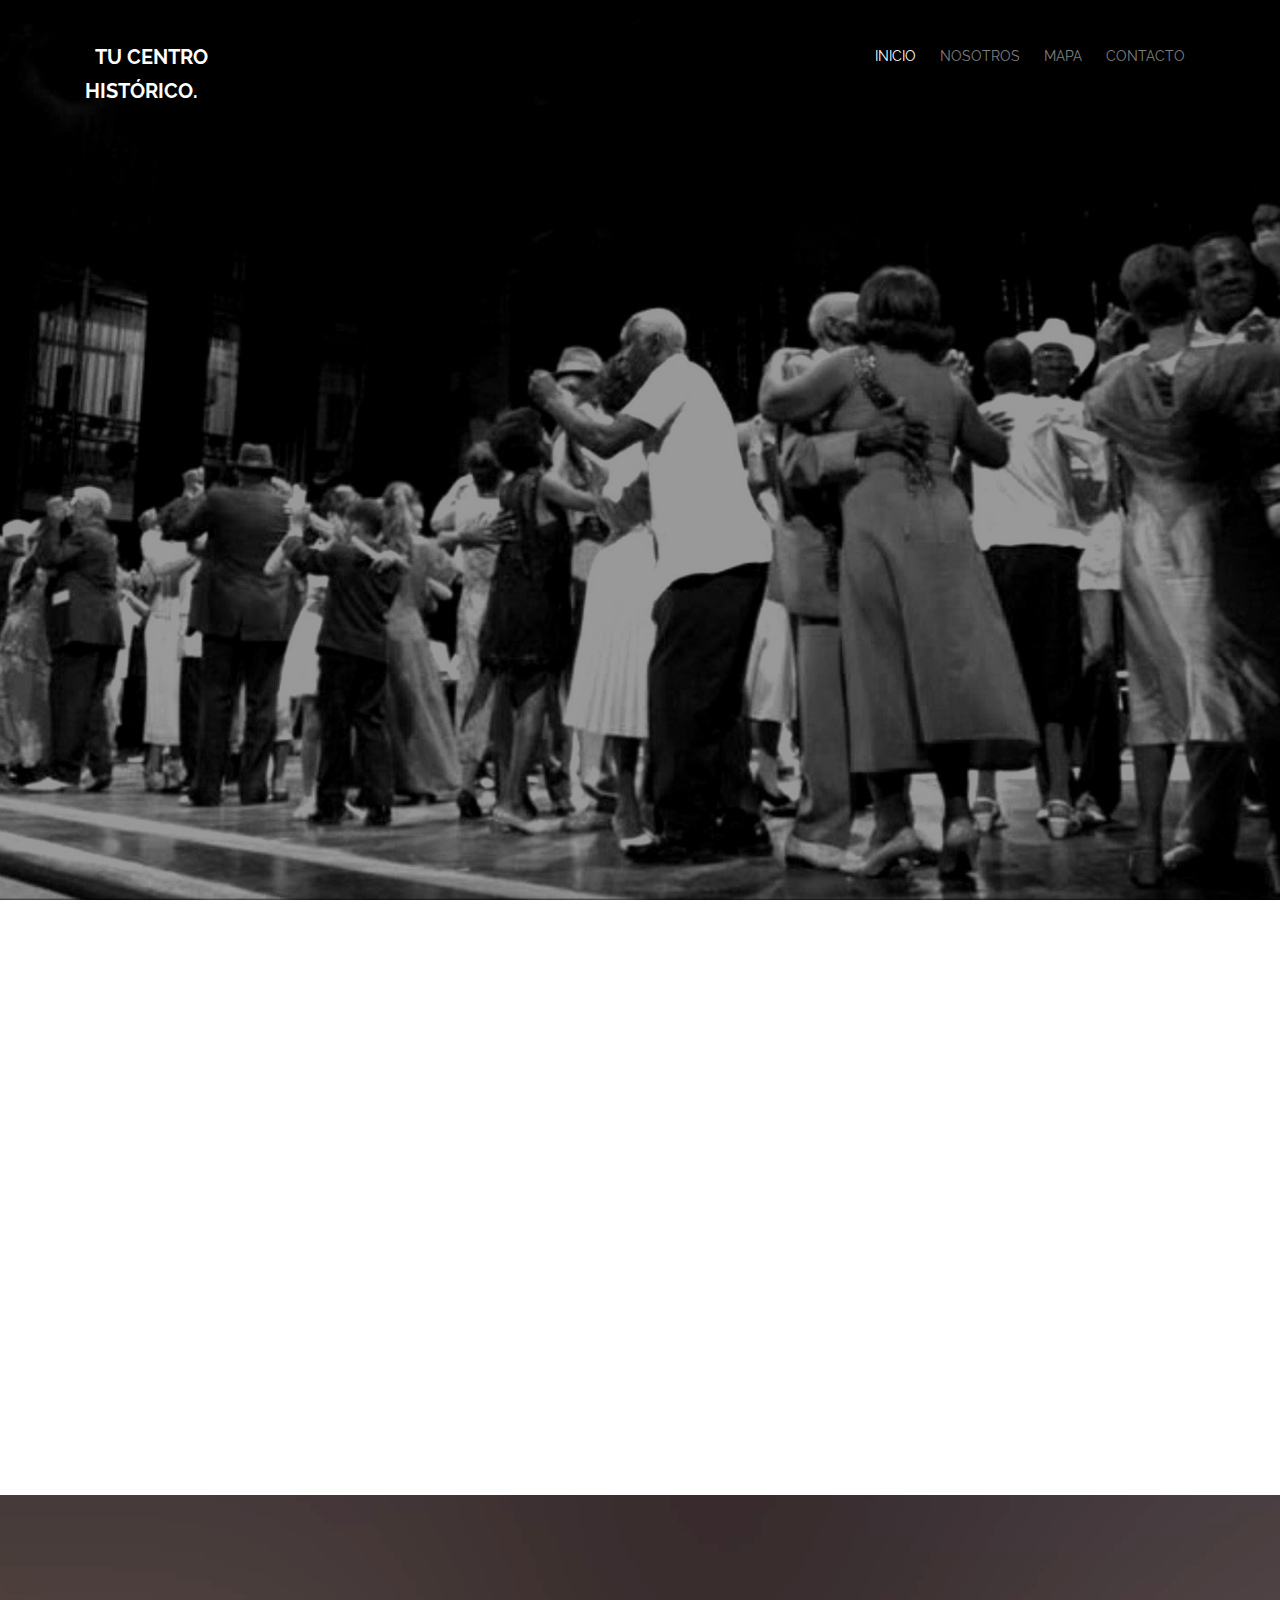
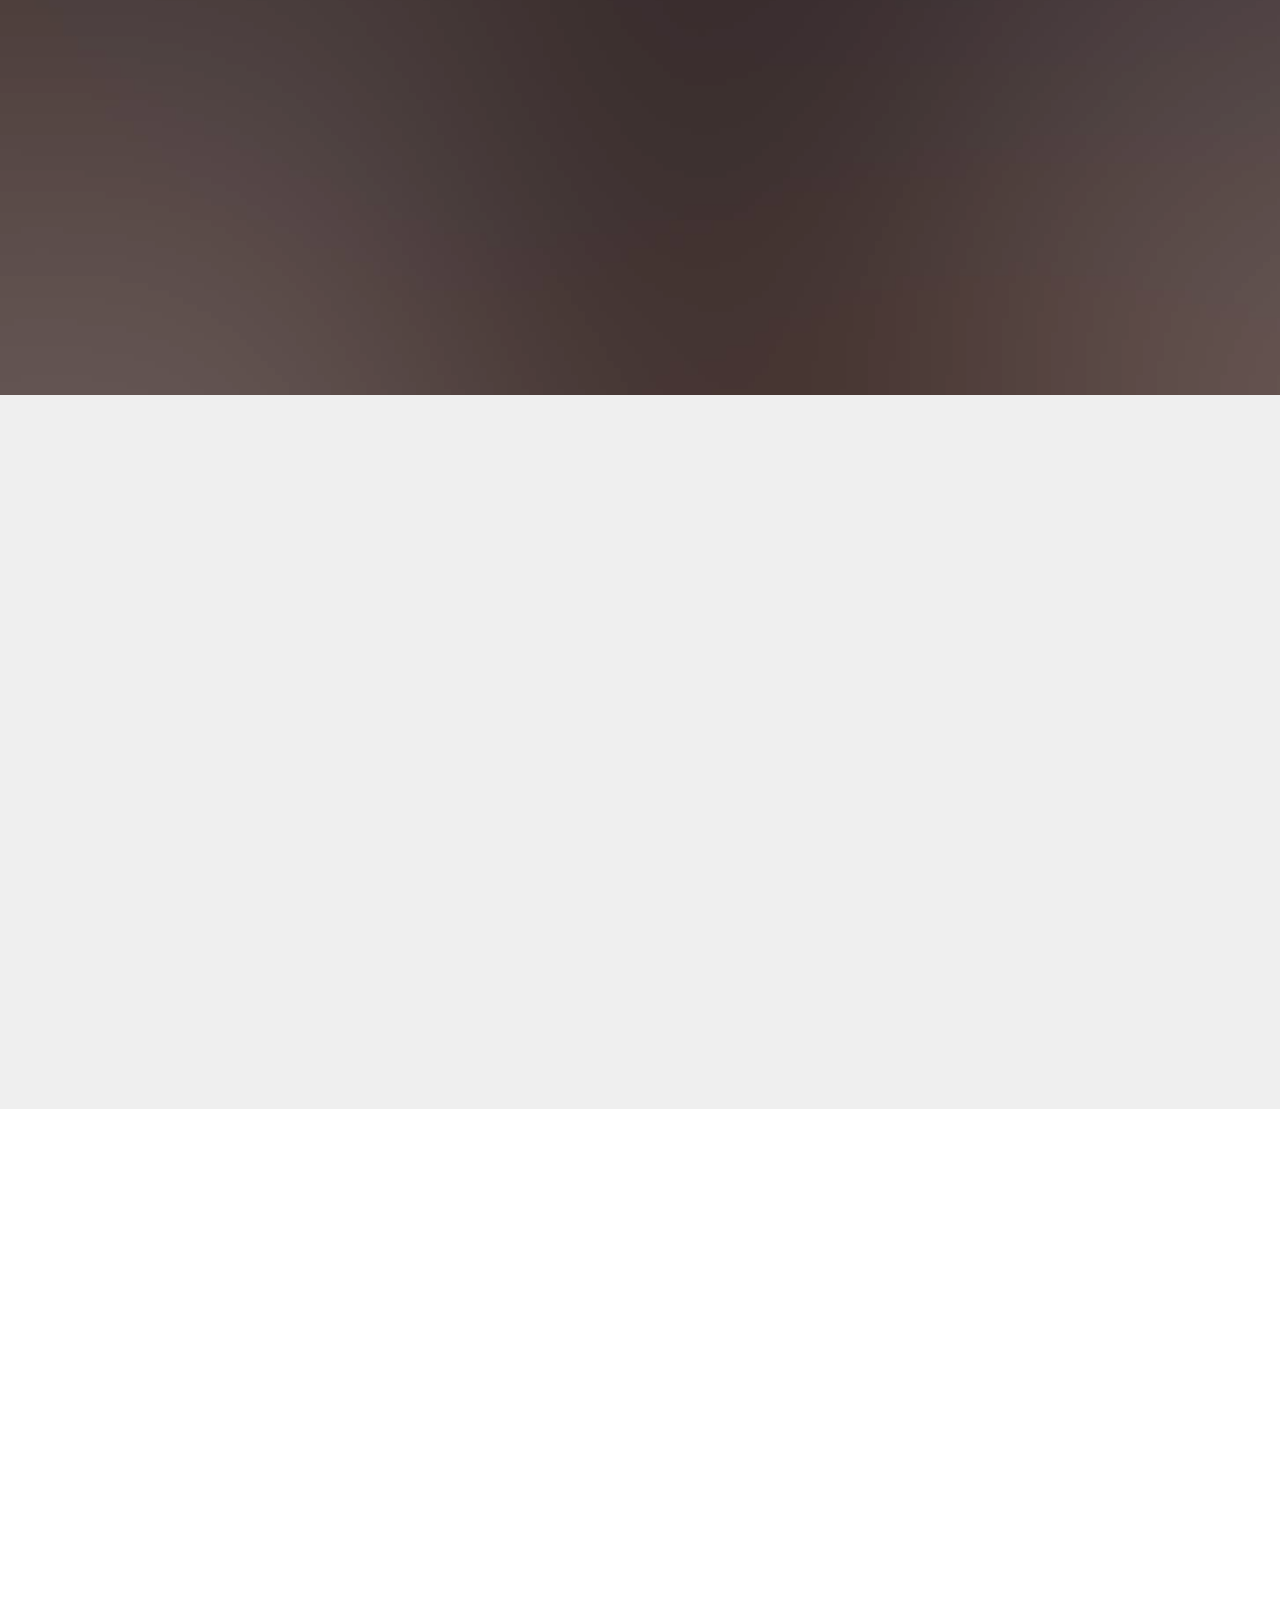
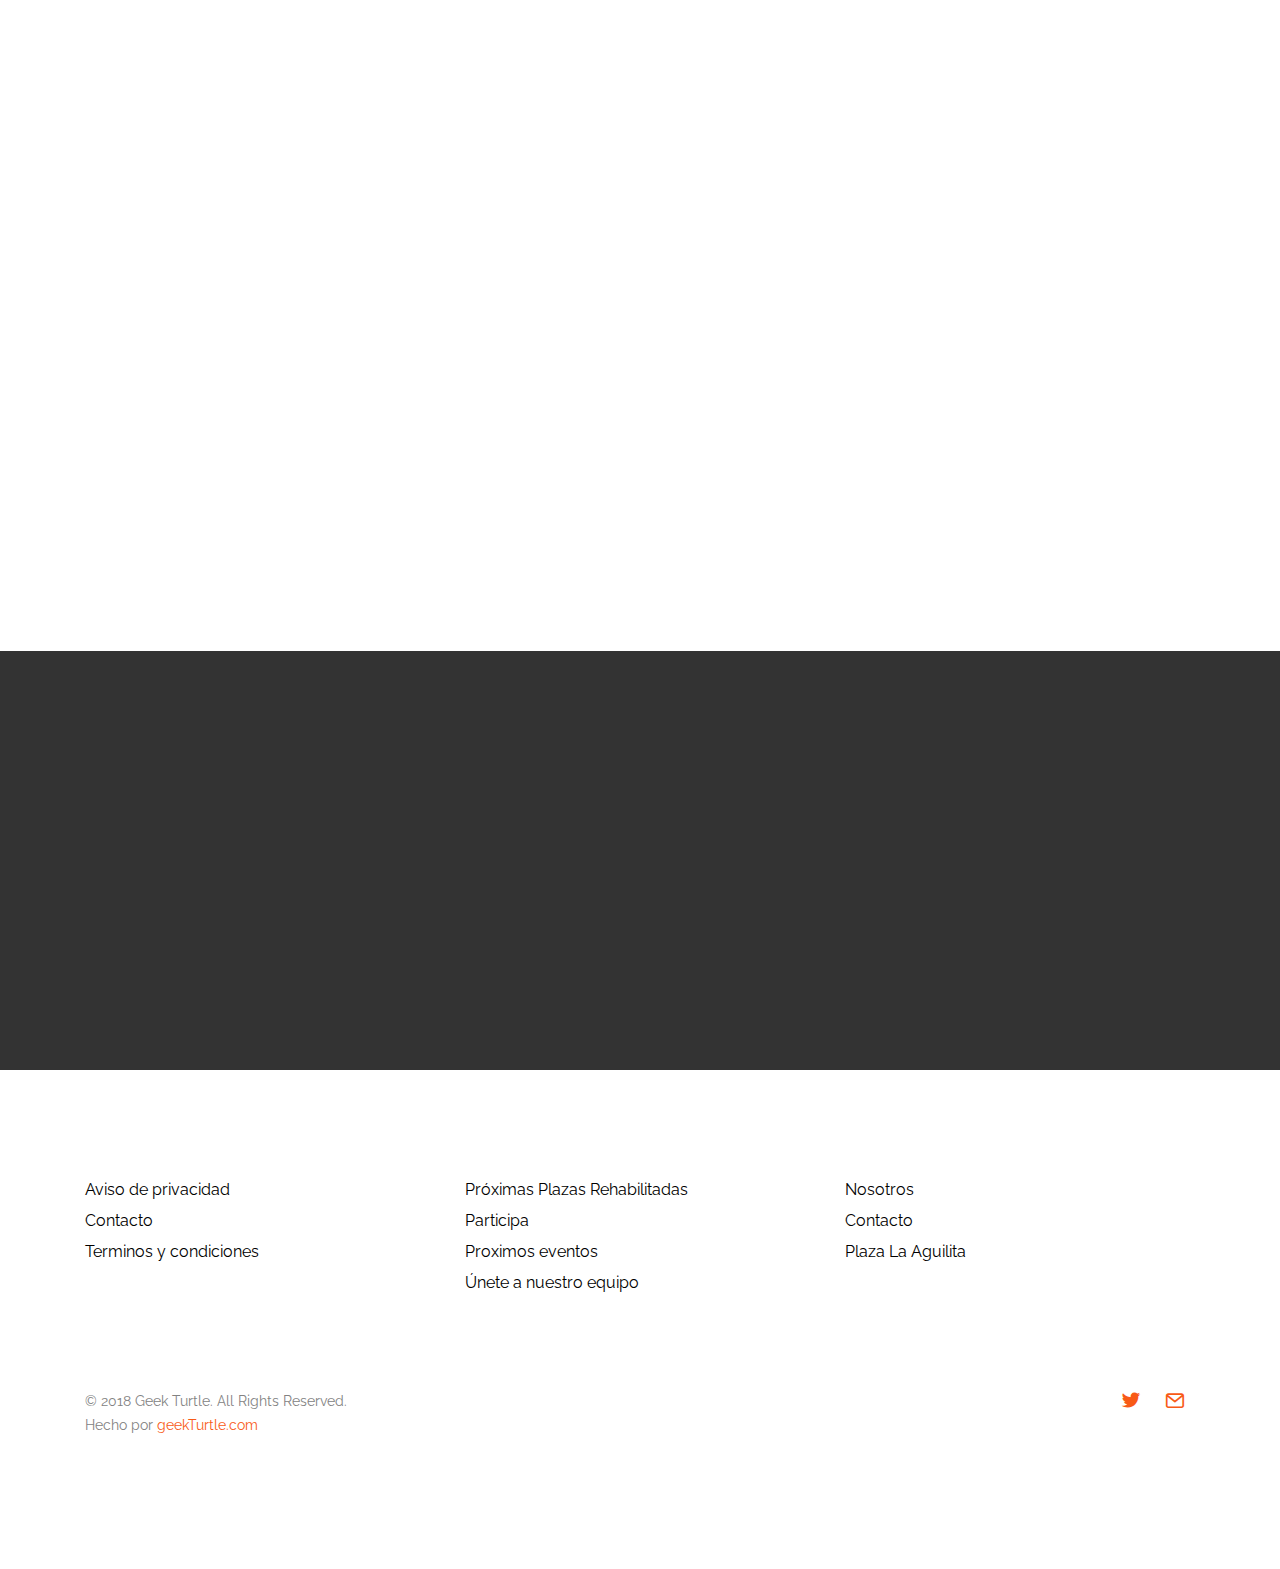
<file: index.html>
<!DOCTYPE HTML>
<!--
	Solid by gettemplates.co
	Twitter: http://twitter.com/gettemplateco
	URL: http://gettemplates.co
-->
<html>
	<head>
	<meta name="theme-color" content="#000000" />

	<meta charset="utf-8">
	<meta http-equiv="X-UA-Compatible" content="IE=edge">
	<title>Tu Centro Histórico &mdash; recuperando espacios </title>
	  <link rel="shortcut icon" href="images/logo.ico" />

	<meta name="viewport" content="width=device-width, initial-scale=1">
	<meta name="description" content="Tu ciudad" />
	<meta name="keywords" content="" />
	<meta name="author" content="Geek Turtle" />

  	<!-- Facebook and Twitter integration -->
	<meta property="og:title" content="Tu Centro Histórico"/>
	<meta property="og:image" content="images/mapa.jpg"/>
	<meta property="og:url" content=""/>
	<meta property="og:site_name" content=""/>
	<meta property="og:description" content=""/>
	<meta name="twitter:title" content="Tu Centro Histórico" />
	<meta name="twitter:image" content="images/mapa.jpg" />
	<meta name="twitter:url" content="" />
	<meta name="twitter:card" content="" />

	<link href='https://fonts.googleapis.com/css?family=Raleway:400,300,600,400italic,700' rel='stylesheet' type='text/css'>
	
	<!-- Animate.css -->
	<link rel="stylesheet" href="css/animate.css">
	<!-- Icomoon Icon Fonts-->
	<link rel="stylesheet" href="css/icomoon.css">
	<!-- Bootstrap  -->
	<link rel="stylesheet" href="css/bootstrap.css">

	<!-- Magnific Popup -->
	<link rel="stylesheet" href="css/magnific-popup.css">

	<!-- Owl Carousel  -->
	<link rel="stylesheet" href="css/owl.carousel.min.css">
	<link rel="stylesheet" href="css/owl.theme.default.min.css">

	<!-- Theme style  -->
	<link rel="stylesheet" href="css/style.css">

	<!-- Modernizr JS -->
	<script src="js/modernizr-2.6.2.min.js"></script>
	<!-- FOR IE9 below -->
	<!--[if lt IE 9]>
	<script src="js/respond.min.js"></script>
	<![endif]-->

	</head>
	<body>
		
	<div class="gtco-loader"></div>
	
	<div id="page">
	<nav class="gtco-nav" role="navigation">
		<div class="gtco-container">
			<div class="row">
				<div class="col-xs-2">
					<div id="gtco-logo"><a href="index.html">Tu Centro Histórico.</a></div>
				</div>
				<div class="col-xs-10 text-right menu-1">
					<ul>
						<li class="active"><a href="index.html">Inicio</a></li>
						<li><a href="about.html">Nosotros</a></li>
						<li class="has-dropdown">
							<a href="services.html">Mapa</a>
							<ul class="dropdown">
								<li><a href="#">Lugares</a></li>
								<li><a href="#">Talleres</a></li>
								<li><a href="#">Conferencias</a></li>
					</ul>
						</li>
						<li><a href="contact.html">Contacto</a></li>
					</ul>
				</div>
			</div>
			
		</div>
	</nav>

	<header id="gtco-header" class="gtco-cover parallax " role="banner" style="background-image:url(images/index.jpg);">
		<div class="overlay"></div>
		<div class="gtco-container">
			<div class="row">
				<div class="col-md-12 col-md-offset-0 text-center">
					<div class="display-t">
						<div class="display-tc animate-box" data-animate-effect="fadeIn">
							<h1>Rescatando espacios</h1>
							<h2>hecho por Geek Turtle <a href="http://geekturtle.com/" target="_blank">geekturtle.com</a></h2>
							<p>
								<a href="services.html" class="btn btn-primary btn-lg">Mapa</a> 
								<a href="contact.html" class="btn btn-white btn-outline btn-lg">Contacto</a></p>
						</div>
					</div>
				</div>
			</div>
		</div>
	</header>
	
	<div id="gtco-features">
		<div class="gtco-container">
			<div class="row">
				<div class="col-md-4 col-sm-4">
					<div class="feature-center animate-box" data-animate-effect="fadeIn">
						<span class="icon">
							<i class="icon-eye"></i>
						</span>
						<h3>Observar</h3>
						<p>Análisis de redes sociales, para un cambio favorable en la zona. </p>
						<p><a href="about.html" class="btn btn-primary btn-outline">Saber mas</a></p>
					</div>
				</div>
				<div class="col-md-4 col-sm-4">
					<div class="feature-center animate-box" data-animate-effect="fadeIn">
						<span class="icon">
							<i class="icon-command"></i>
						</span>
						<h3>Conectar</h3>
						<p>Entre las personas para fomentar el tejido social. </p>
						<p><a href="about.html" class="btn btn-primary btn-outline">Saber mas</a></p>
					</div>
				</div>
				<div class="col-md-4 col-sm-4">
					<div class="feature-center animate-box" data-animate-effect="fadeIn">
						<span class="icon">
							<i class="icon-power"></i>
						</span>
						<h3>Empezar</h3>
						<p>Dinos el lugar y te ayudamos a recuperar el espacio. </p>
						<p><a href="about.html" class="btn btn-primary btn-outline">Saber mas</a></p>
					</div>
				</div>
			</div>
		</div>
	</div>

<!-- 	<div id="gtco-features-2">
		<div class="gtco-container">
			<div class="row">
				<div class="col-md-8 col-md-offset-2 text-center gtco-heading">
					<h2>Watch Our Videos</h2>
					<p>Dignissimos asperiores vitae velit veniam totam fuga molestias accusamus alias autem provident. Odit ab aliquam dolor eius.</p>
				</div>
			</div>
			
			<div class="row">
				<div class="col-md-4">
					<div class="gtco-video gtco-video-sm gtco-bg" style="background-image: url(images/img_1.jpg); ">
						<a href="https://vimeo.com/channels/staffpicks/93951774" class="popup-vimeo"><i class="icon-video"></i></a>
						<div class="overlay"></div>
					</div>
				</div>
				<div class="col-md-4">
					<div class="gtco-video gtco-video-sm gtco-bg" style="background-image: url(images/img_1.jpg); ">
						<a href="https://vimeo.com/channels/staffpicks/93951774" class="popup-vimeo"><i class="icon-video"></i></a>
						<div class="overlay"></div>
					</div>
				</div>
				<div class="col-md-4">
					<div class="gtco-video gtco-video-sm gtco-bg" style="background-image: url(images/img_1.jpg); ">
						<a href="https://vimeo.com/channels/staffpicks/93951774" class="popup-vimeo"><i class="icon-video"></i></a>
						<div class="overlay"></div>
					</div>
				</div>
			</div>
		</div>
	</div> -->

	<div id="gtco-counter" class="gtco-bg gtco-cover gtco-counter" style="background-image:url(images/img_bg_2.jpg);">
		<div class="overlay"></div>
		<div class="gtco-container">
			<div class="row">
				<div class="display-t">
					<div class="display-tc">
						<div class="col-md-3 col-sm-6 animate-box">
							<div class="feature-center">
								<span class="icon">
									<i class="icon-map"></i>
								</span>

								<span class="counter js-counter" data-from="0" data-to="22070" data-speed="5000" data-refresh-interval="50">1</span>
								<span class="counter-label">Métros</span>

							</div>
						</div>
						<div class="col-md-3 col-sm-6 animate-box">
							<div class="feature-center">
								<span class="icon">
									<i class="icon-thumbs-up"></i>
								</span>

								<span class="counter js-counter" data-from="0" data-to="897" data-speed="5000" data-refresh-interval="50">1</span>
								<span class="counter-label">Ciudadanos</span>
							</div>
						</div>
						<div class="col-md-3 col-sm-6 animate-box">
							<div class="feature-center">
								<span class="icon">
									<i class="icon-pencil"></i>
								</span>
								<span class="counter js-counter" data-from="0" data-to="4" data-speed="5000" data-refresh-interval="50">1</span>
								<span class="counter-label">Talleres</span>
							</div>
						</div>
						<div class="col-md-3 col-sm-6 animate-box">
							<div class="feature-center">
								<span class="icon">
									<i class="icon-clock"></i>
								</span>

								<span class="counter js-counter" data-from="0" data-to="60" data-speed="5000" data-refresh-interval="50">1</span>
								<span class="counter-label">Horas</span>

							</div>
						</div>
					</div>
				</div>
			</div>
		</div>
	</div>

	<div id="gtco-testimonial">
		<div class="gtco-container">
			<div class="row animate-box">
				<div class="col-md-8 col-md-offset-2 text-center gtco-heading">
					<h2>Testimonios</h2>
				</div>
			</div>
			<div class="row animate-box">
				
			
				<div class="owl-carousel owl-carousel-fullwidth ">
					<div class="item">
						<div class="testimony-slide active text-center">
							<figure>
								<img src="images/person_1.jpg" alt="user">
							</figure>
							<span>Dalia Elena, via <a href="#" class="twitter">Caminante</a></span>
							<blockquote>
								<p>&ldquo;Siempre me ha gustado ir al centro historico tomar fotos y recorrer cada plaza, pero grecias a "Tu centro historico" pude conocer no solamente lugares también personas que interactuan de otra forma con el espacio.&rdquo;</p>
							</blockquote>
						</div>
					</div>
					<div class="item">
						<div class="testimony-slide active text-center">
							<figure>
								<img src="images/person_2.jpg" alt="user">
							</figure>
							<span>Benjamin Casazza, via <a href="#" class="twitter">Comerciante</a></span>
							<blockquote>
								<p>&ldquo;Hoy en dia el conocer a todos los clientes es dificil pero con herramientas digitales sabemos que puede hacerse un cambio.&rdquo;</p>
							</blockquote>
						</div>
					</div>
					<div class="item">
						<div class="testimony-slide active text-center">
							<figure>
								<img src="images/person_3.jpg" alt="user">
							</figure>
							<span>Jose Luis <a href="#" class="twitter">Conferencista</a></span>
							<blockquote>
								<p>&ldquo;El conocer diferentes lugares y sus personas que conviven dia a dia, me permiten un intercambio cultural originando una humanizacion digital para lograr trasender mi conocimiento. &rdquo;</p>
							</blockquote>
						</div>
					</div>
				</div>
			</div>
		</div>
	</div>

	<div id="gtco-services">
		<div class="gtco-container">
			
			<div class="row animate-box">
				<div class="col-md-8 col-md-offset-2 text-center gtco-heading">
					<h2>Que ofrecemos</h2>
					<p></p>
				</div>
			</div>

			<div class="row animate-box">
				
				<div class="gtco-tabs">
					<ul class="gtco-tab-nav">
						<li class="active"><a href="#" data-tab="1"><span class="icon visible-xs"><i class="icon-command"></i></span><span class="hidden-xs">Redes sociales en campo</span></a></li>
						<li><a href="#" data-tab="2"><span class="icon visible-xs"><i class="icon-heart"></i></span><span class="hidden-xs">Identificacion de actores clave</span></a></li>
						<li><a href="#" data-tab="3"><span class="icon visible-xs"><i class="icon-paper"></i></span><span class="hidden-xs">Gaceta</span></a></li>
						<li><a href="#" data-tab="4"><span class="icon visible-xs"><i class="icon-thumbs-up"></i></span><span class="hidden-xs">Ciudades &amp; Urbes</span></a></li>
					</ul>

					<!-- Tabs -->
					<div class="gtco-tab-content-wrap">

						<div class="gtco-tab-content tab-content active" data-tab-content="1">
							<div class="col-md-6">

<!-- 									<a href="https://www.youtube.com/embed/-4-qwjndAHc" class="popup-vimeo">
									<i class="icon-video"></i></a> -->
									<iframe class="gtco-video gtco-bg" width="560" height="315" src="https://www.youtube.com/embed/-4-qwjndAHc?controls=0&iv_load_policy=0" frameborder="0" allow="autoplay; encrypted-media" allowfullscreen></iframe>
									<div class="overlay"></div>

							</div>
							<div class="col-md-6">
								<h2>Análisis de redes sociales en campo</h2>
								<p>Con esta herramienta logramos mediante Big Data obtener informacion de redes sociales donde por un lado encontrar figuras de respeto y por otro lado expresan su sentir social como los urbanitas que usan alguna red social.</p>
								<p>De esta forma identificamos algunos puntos importantes como: </p>
								<div class="row">
									<div class="col-md-6">
										<h2 class="uppercase">Hitos urbanos</h2>
										<p>Personajes que por sus vivencias cotidianas han logrado el reconocimiento de la sociedad como la Sra. Lourdes Ruiz "La Reina del Albur"</p>
									</div>
									<div class="col-md-6">
										<h2 class="uppercase">Urbanitas sociales</h2>
										<p>Nosotros los llamamos asi a las personas que han generado contenido social para alimentar a los indicadores en nuestra base de datos</p>
									</div>
								</div>

							</div>
						</div>

						<div class="gtco-tab-content tab-content" data-tab-content="2">
							<div class="col-md-6 col-md-push-6">
								<div class="icon icon-xlg">
									<i class="icon-heart"></i>
								</div>
							</div>
							<div class="col-md-6 col-md-pull-6">
								<h2>Identificación de actores clave</h2>
								<p>De acurdo al contenido es clasificado por diccionarios en español para conocer el impacto que tiene el espacio sobre la vida cotidiana de las personas.</p>

								<p>Ullam dolorum iure dolore dicta fuga ipsa velit veritatis molestias totam fugiat soluta accusantium omnis quod similique placeat at. Dolorum ducimus libero fuga molestiae asperiores obcaecati corporis sint illo facilis.</p>

								<div class="row">
									<div class="col-md-6">
										<h2 class="uppercase">Malestar</h2>
										<p>Ullam dolorum iure dolore dicta fuga ipsa velit veritatis</p>
									</div>
									<div class="col-md-6">
										<h2 class="uppercase">Satisfacción</h2>
										<p>Ullam dolorum iure dolore dicta fuga ipsa velit veritatis</p>
									</div>
								</div>

							</div>
						</div>

						<div class="gtco-tab-content tab-content" data-tab-content="3">
							<div class="col-md-6 col-md-push-6">
								<div class="icon icon-xlg">
									<i class="icon-paper"></i>
								</div>
							</div>
							<div class="col-md-6 col-md-pull-6">
								<div class="feature-left animate-box" data-animate-effect="fadeInLeft">
									<span class="icon">
										<i class="icon-check"></i>
									</span>
									<div class="feature-copy">
									<h2>Información voluntaria</h2>
										<p>Nuestros usuarios próximamente podrán usar esta plataforma para compartir con sus contactos información relevante y local sobre su localidad.</p>
									</div>
								</div>

								<div class="feature-left animate-box" data-animate-effect="fadeInLeft">
									<span class="icon">
										<i class="icon-check"></i>
									</span>
									<div class="feature-copy">
										<h3>Talleres</h3>
										<p>Dependiendo de los hitos urbanos cada lugar tendrá talleres que fortalecerán el tejido social en su comunidad.</p>
									</div>
								</div>

								<div class="feature-left animate-box" data-animate-effect="fadeInLeft">
									<span class="icon">
										<i class="icon-check"></i>
									</span>
									<div class="feature-copy">
										<h3>Conferencias</h3>
										<p>Ya sean con actores que han investigado la zona o la misma comunidad que sean representativos de la relevancia del lugar.</p>
									</div>
								</div>
								
								
							</div>
						</div>

						<div class="gtco-tab-content tab-content" data-tab-content="4">
							<div class="col-md-6">
								<div class="icon icon-xlg">
									<i class="icon-thumbs-up"></i>
								</div>
							</div>
							<div class="col-md-6">
								<h2>Ciudades &amp; Urbes</h2>
								<p>Hoy en dia un punto imporante de las ciudades es la humanización por lo tanto la plataforma al momento de su uso trata de fomentar el uso de este medio para crear mas tejido social.</p>

								<p>Ullam dolorum iure dolore dicta fuga ipsa velit veritatis molestias totam fugiat soluta accusantium omnis quod similique placeat at. Dolorum ducimus libero fuga molestiae asperiores obcaecati corporis sint illo facilis.</p>

								<div class="row">
									<div class="col-md-6">
										<h2 class="uppercase">Urbanitas sociales</h2>
										<p>Visitantes o turistas que buscan conocer más la urbe en recuperación</p>
									</div>
									<div class="col-md-6">
										<h2 class="uppercase">Urbanitas locales</h2>
										<p>Personas que viven dia con dia con la rehabilitacion de su espacio para crear lugares mas habitables</p>
									</div>
								</div>
							</div>
						</div>

					</div>

				</div>
			</div>
		</div>
	</div>

	<div id="gtco-subscribe">
		<div class="gtco-container">
			<div class="row animate-box">
				<div class="col-md-8 col-md-offset-2 text-center gtco-heading">
					<h2>Subscribe en el proyecto "Tu Centro"</h2>
					<p>Conoce los cambios y las siguientes plazas en intervención</p>
				</div>
			</div>
			<div class="row animate-box">
				<div class="col-md-12">
					<form class="form-inline" action="https://formspree.io/dbenlopers@gmail.com" method="POST">
						<div class="col-md-4 col-sm-4">
							<div class="form-group">
								<label for="email" class="sr-only">Correo</label>
								<input name="correo" type="email" class="form-control" id="em@il" placeholder="@correo">
							</div>
						</div>
						<div class="col-md-4 col-sm-4">
							<div class="form-group">
								<label for="name" class="sr-only">Nombre</label>
								<input name="nombre" type="text" class="form-control" id="name" placeholder="Tu nombre">
							</div>
						</div>
						<div class="col-md-4 col-sm-4">
							<button type="submit" value="Send" class="btn btn-default btn-block">Subscribete</button> 
						</div>
					</form>
				</div>
			</div>
		</div>
	</div>


	<footer id="gtco-footer" role="contentinfo">
		<div class="gtco-container">
			<div class="row row-pb-md">
				<div class="col-md-4 col-sm-4 col-xs-6 ">
					<ul class="gtco-footer-links">
						<li><a href="#">Aviso de privacidad</a></li>
						<li><a href="#">Contacto</a></li>
						<li><a href="#">Terminos y condiciones</a></li>
					</ul>
				</div>
				<div class="col-md-4 col-sm-4 col-xs-6">
					<ul class="gtco-footer-links">
						<li><a href="#">Próximas Plazas Rehabilitadas</a></li>
						<li><a href="#">Participa</a></li>
						<li><a href="#">Proximos eventos</a></li>
						<li><a href="contacto.html">Únete a nuestro equipo</a></li>
					</ul>
				</div>
				
				<div class="clearfix visible-xs-block"></div>

				<div class="col-md-4 col-sm-4 col-xs-6">
					<ul class="gtco-footer-links">
						<li><a href="about.html">Nosotros</a></li>
						<li><a href="contact.html">Contacto</a></li>
						<li><a href="service.html">Plaza La Aguilita</a></li>
					</ul>
				</div>


				
			</div>
			<div class="row copyright">
				<div class="col-md-12">
					<p class="pull-left">
						<small class="block">&copy; 2018 Geek Turtle. All Rights Reserved.</small> 
						<small class="block">Hecho por <a href="geekTurtle.com" target="_blank">geekTurtle.com</a></small>
					</p>
					<p class="pull-right">
						<ul class="gtco-social-icons pull-right">
							<li><a href="https://twitter.com/dbenlopers"><i class="icon-twitter"></i></a></li>
							<li><a href="mailto:dbenlopers@gmail.com"><i class="icon-mail"></i></a></li>
						</ul>
					</p>
				</div>
			</div>

		</div>
	</footer>
	</div>

	<div class="gototop js-top">
		<a href="#" class="js-gotop"><i class="icon-arrow-up"></i></a>
	</div>
	
	<!-- jQuery -->
	<script src="js/jquery.min.js"></script>
	<!-- jQuery Easing -->
	<script src="js/jquery.easing.1.3.js"></script>
	<!-- Bootstrap -->
	<script src="js/bootstrap.min.js"></script>
	<!-- Waypoints -->
	<script src="js/jquery.waypoints.min.js"></script>
	<!-- Carousel -->
	<script src="js/owl.carousel.min.js"></script>
	<!-- countTo -->
	<script src="js/jquery.countTo.js"></script>
	<!-- Magnific Popup -->
	<script src="js/jquery.magnific-popup.min.js"></script>
	<script src="js/magnific-popup-options.js"></script>
	<!-- Main -->
	<script src="js/main.js"></script>

	</body>
</html>
</file>
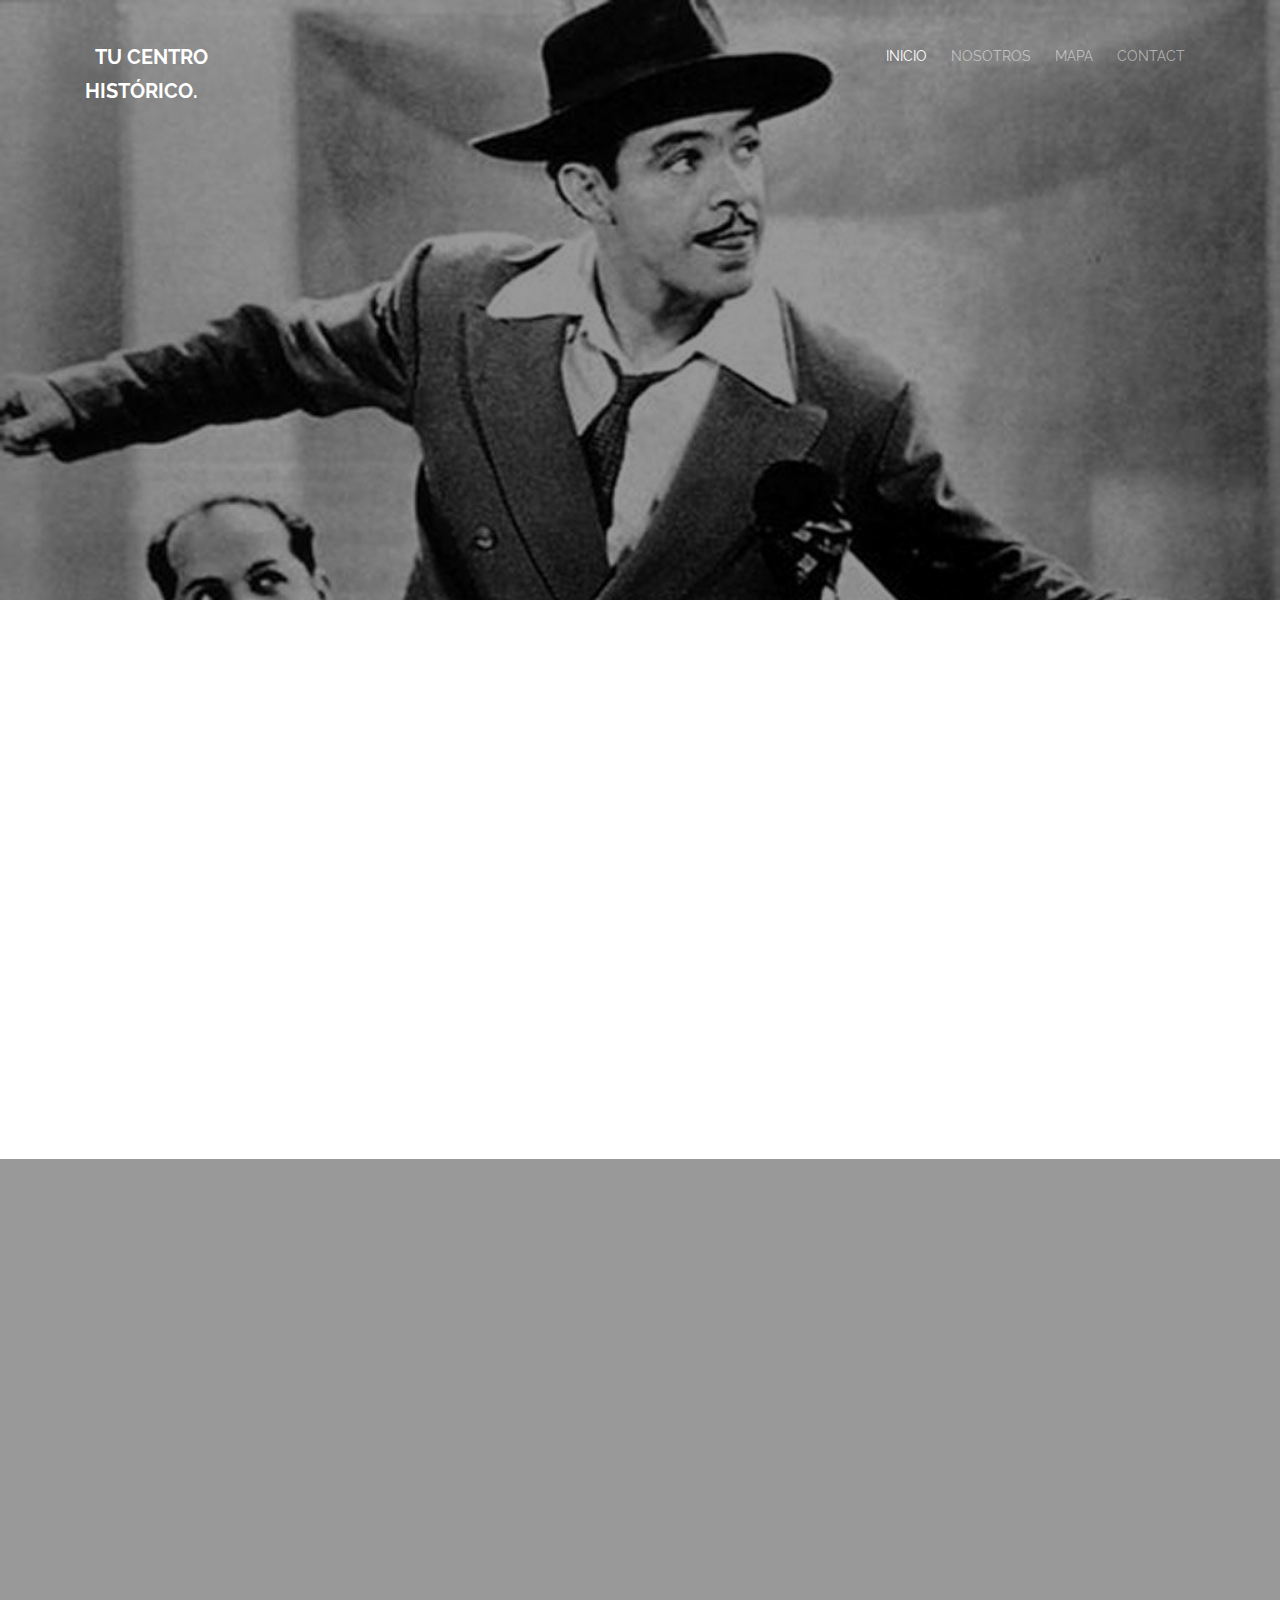
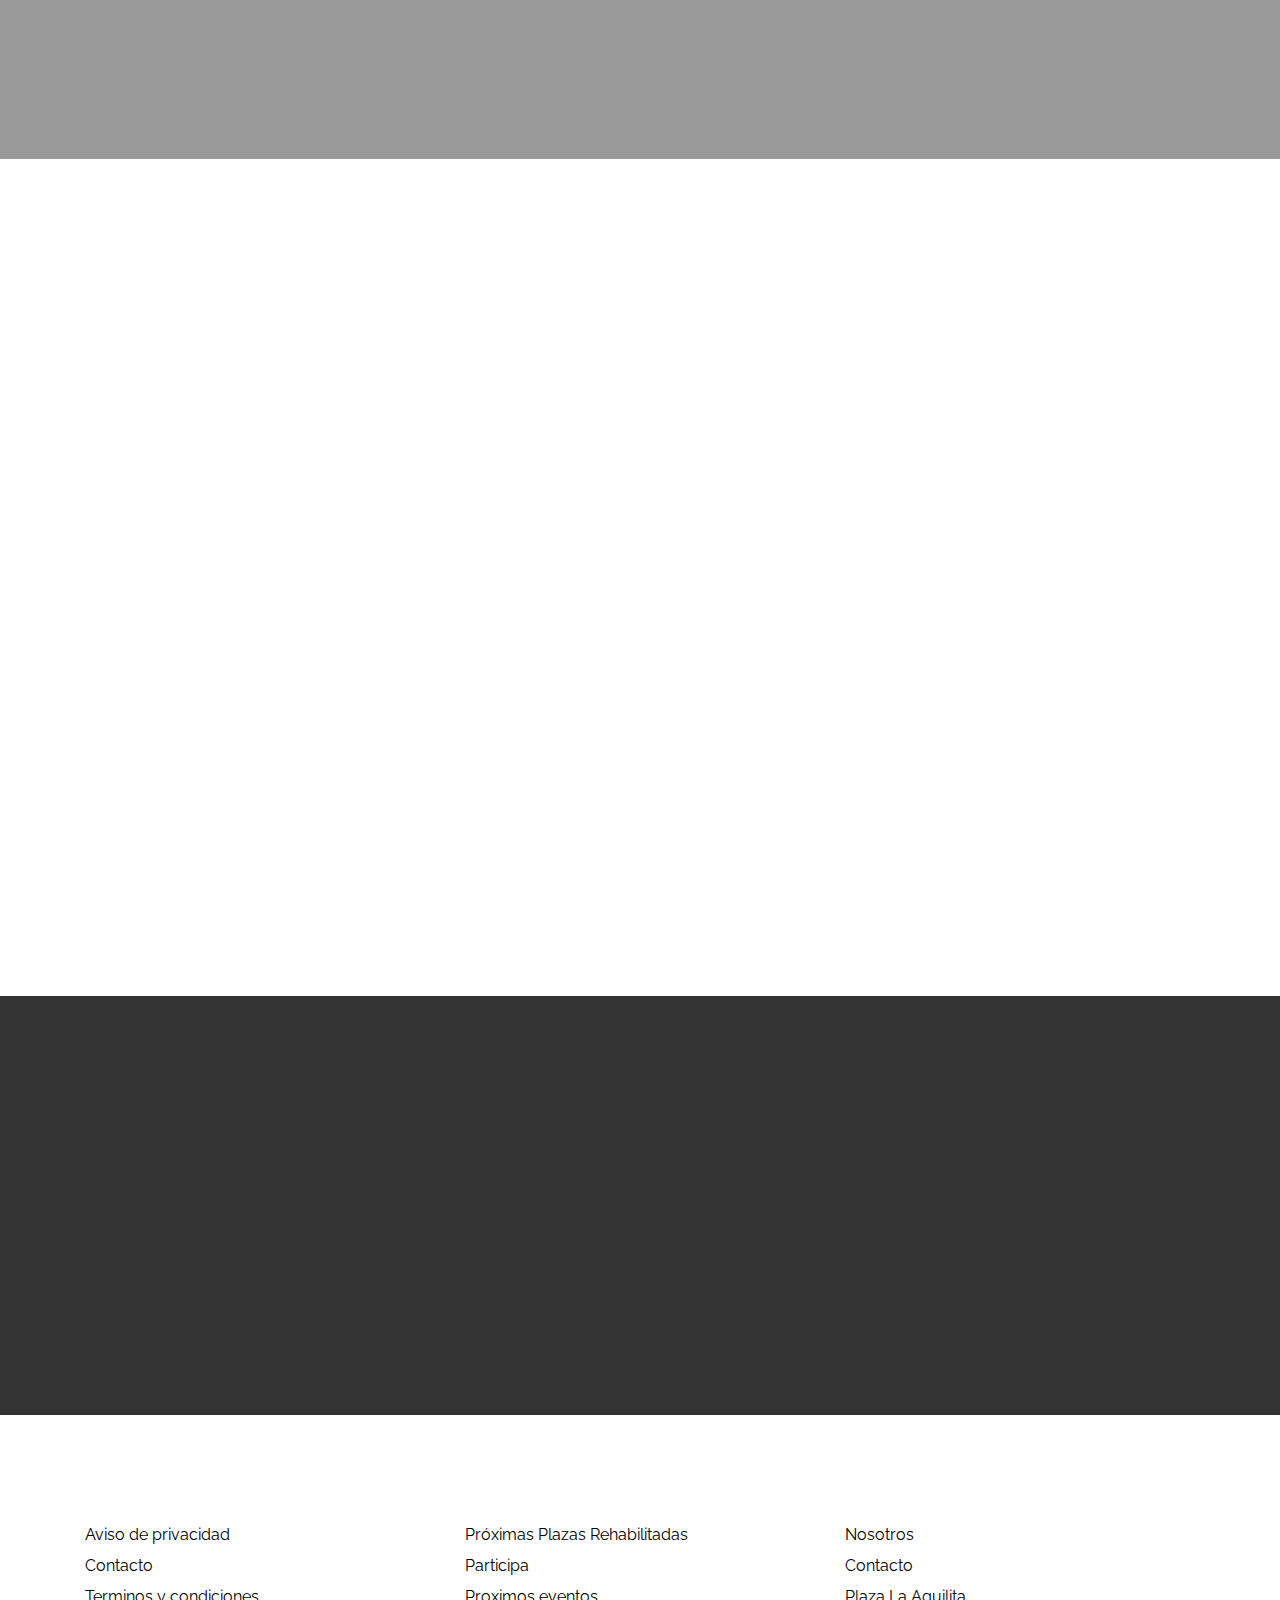
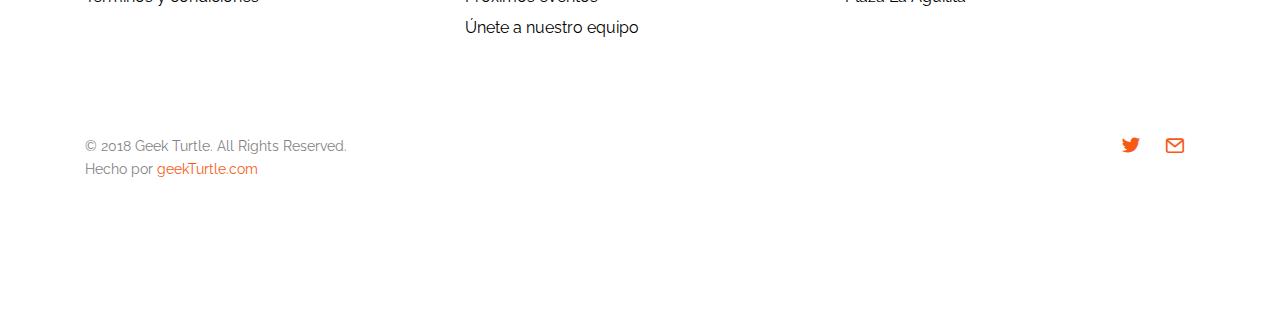
<file: about.html>
<!DOCTYPE HTML>
<!--
	Solid by gettemplates.co
	Twitter: http://twitter.com/gettemplateco
	URL: http://gettemplates.co
-->
<html>
	<head>
	<meta charset="utf-8">
	<meta name="theme-color" content="#000000" />

	<meta http-equiv="X-UA-Compatible" content="IE=edge">
	<title>Tu Centro Histórico &mdash; recuperando espacios </title>
		  <link rel="shortcut icon" href="images/logo.ico" />

	<meta name="viewport" content="width=device-width, initial-scale=1">
	<meta name="description" content="Free HTML5 Website Template by gettemplates.co" />
	<meta name="author" content="Geek Turtle" />

  	<!-- Facebook and Twitter integration -->
	<meta property="og:title" content="Tu Centro Histórico"/>
	<meta property="og:image" content="images/mapa.jpg"/>
	<meta property="og:url" content=""/>
	<meta property="og:site_name" content=""/>
	<meta property="og:description" content=""/>
	<meta name="twitter:title" content="Tu Centro Histórico" />
	<meta name="twitter:image" content="images/mapa.jpg" />
	<meta name="twitter:url" content="" />
	<meta name="twitter:card" content="" />

	<link href='https://fonts.googleapis.com/css?family=Raleway:400,300,600,400italic,700' rel='stylesheet' type='text/css'>
	
	<!-- Animate.css -->
	<link rel="stylesheet" href="css/animate.css">
	<!-- Icomoon Icon Fonts-->
	<link rel="stylesheet" href="css/icomoon.css">
	<!-- Bootstrap  -->
	<link rel="stylesheet" href="css/bootstrap.css">

	<!-- Magnific Popup -->
	<link rel="stylesheet" href="css/magnific-popup.css">

	<!-- Owl Carousel  -->
	<link rel="stylesheet" href="css/owl.carousel.min.css">
	<link rel="stylesheet" href="css/owl.theme.default.min.css">

	<!-- Theme style  -->
	<link rel="stylesheet" href="css/style.css">

	<!-- Modernizr JS -->
	<script src="js/modernizr-2.6.2.min.js"></script>
	<!-- FOR IE9 below -->
	<!--[if lt IE 9]>
	<script src="js/respond.min.js"></script>
	<![endif]-->

	</head>
	<body>
		
	<div class="gtco-loader"></div>
	
	<div id="page">
	<nav class="gtco-nav" role="navigation">
		<div class="gtco-container">
			<div class="row">
				<div class="col-xs-2">
					<div id="gtco-logo"><a href="index.html">Tu Centro Histórico.</a></div>
				</div>
				<div class="col-xs-10 text-right menu-1">
					<ul>
						<li class="active"><a href="index.html">Inicio</a></li>
						<li><a href="about.html">Nosotros</a></li>
						<li class="has-dropdown">
							<a href="services.html">Mapa</a>
							<ul class="dropdown">
								<li><a href="#">Lugares</a></li>
								<li><a href="#">Talleres</a></li>
								<li><a href="#">Conferencias</a></li>

						</ul>
						</li>
						<li><a href="contact.html">Contact</a></li>
					</ul>
				</div>
			</div>
			
		</div>
	</nav>
	<header id="gtco-header" class="gtco-cover gtco-cover-sm black_white " role="banner" style="background-image:url(images/nosotros.jpg)";>
		<div class="overlay"></div>
		<div class="gtco-container">
			<div class="row">
				<div class="col-md-8 col-md-offset-2 text-center">
					<div class="display-t">
						<div class="display-tc animate-box" data-animate-effect="fadeIn">
							<h1>N o s o t r o s</h1>
							
						</div>
					</div>
				</div>
			</div>
		</div>
	</header>
	
	<div class="gtco-section">
		<div class="gtco-container">
			<div class="row animate-box">
				<div class="col-md-8 col-md-offset-2 text-center gtco-heading">
					<h2>Solamente faltas tú...</h2>
					<p><strong>Tu ciudad</strong> es un proyecto que busca intergrar herramientas tecnológicas a la vida cotidiana de las actividades de los ciudadanos para la recuperación de espacios:</p>
				</div>
			</div>
			<div class="row animate-box">
				<div class="col-md-6">
					<div class="feature-left animate-box" data-animate-effect="fadeInLeft">
						<span class="icon">
							<i class="icon-check"></i>
						</span>
						<div class="feature-copy">
							<h3>Para urbanitas</h3>
						</div>
					</div>

					<div class="feature-left animate-box" data-animate-effect="fadeInLeft">
						<span class="icon">
							<i class="icon-check"></i>
						</span>
						<div class="feature-copy">
							<h3>Accesibles</h3><br>
							
						</div>
					</div>
				</div>
				<div class="col-md-6">
				



					<div class="feature-left animate-box" data-animate-effect="fadeInLeft">
						<span class="icon">
							<i class="icon-check"></i>
						</span>
						<div class="feature-copy">
							<h3>Fometnar el tejido social</h3>
						</div>
					</div>

					<div class="feature-left animate-box" data-animate-effect="fadeInLeft">
						<span class="icon">
							<i class="icon-check"></i>
						</span>
						<div class="feature-copy">
							<h3>Contigo hacemos un cambio</h3>
						</div>
					</div>
				</div>
			</div>
		</div>
	</div>

	<div class="gtco-cover gtco-cover-sm parallax" style="background-image:url(images/nosotros2.jpg);">
		<div class="overlay"></div>
		<div class="gtco-container">
			<div class="row">
				<div class="col-md-12 col-md-offset-0 text-center">
					<div class="display-t">
						<div class="display-tc animate-box" data-animate-effect="fadeIn">
							<h1>Ciudades &amp; Urbes <br>para <br> <strong>urbanitas</strong></h1>
							<h2>Tu ciudad por <a href="dbenlopers.com" target="_blank">geek turtle</a></h2>
						</div>
					</div>
				</div>
			</div>
		</div>
	</div>
	<div id="gtco-team" class="gtco-section">
		<div class="gtco-container">
			<div class="row animate-box">
				<div class="col-md-8 col-md-offset-2 text-center gtco-heading">
					<h2>Equipo</h2>
				</div>
			</div>
			<div class="row row-pb-md">
				<div class="col-md-4 animate-box" data-animate-effect="fadeIn">
					<div class="gtco-staff">
						<img src="images/person_1.jpg" alt="Free HTML5 Templates by gettemplates.co">
						<h3>Dalia Guevara</h3>
						<strong class="role">Geógrafa</strong>
						<p>Emprendedora y experta en geomarketing es quien permitio humnanizar la tecnologia para generar lugares mas accesibles, equitativos e inclusivos .</p>
						<ul class="gtco-social-icons">
							<li><a href="https://twitter.com/dbenlopers"><i class="icon-twitter"></i></a></li>
							<li><a  href="mailto:dbenlopers@gmail.com"><i class="icon-mail"></i></a></li>
						</ul>
					</div>
				</div>
				<div class="col-md-4 animate-box" data-animate-effect="fadeIn">
					<div class="gtco-staff">
						<img src="images/person_2.jpg" alt="Free HTML5 Templates by gettemplates.co">
						<h3>Benjamín Casazza</h3>
						<strong class="role">Full-stack Developer</strong>
						<p>Experto en Big Data y tecnologias emergentes, Benjamín es la parte que hizo posible el difundir todo en un medio para una de las urbes mas grandes a nivel mundial.</p>
						<ul class="gtco-social-icons">
							<li><a href="https://twitter.com/dbenlopers"><i class="icon-twitter"></i></a></li>
							<li><a  href="mailto:dbenlopers@gmail.com"><i class="icon-mail"></i></a></li>
						</ul>
					</div>
				</div>
				<div class="col-md-4 animate-box" data-animate-effect="fadeIn">
					<div class="gtco-staff">
						<img src="images/person_3.jpg" alt="Free HTML5 Templates by gettemplates.co">
						<h3>José Luis Santiago</h3>
						<strong class="role">Emprendedor y médico</strong>
						<p>José Luis médico de profesión es un excelente medio de comunicacion con la sociedad, que permite el constate entendimeinto con las personas.</p>
						<ul class="gtco-social-icons">
							<li><a href="https://twitter.com/dbenlopers"><i class="icon-twitter"></i></a></li>
							<li><a  href="mailto:dbenlopers@gmail.com"><i class="icon-mail"></i></a></li>
						</ul>
					</div>
				</div>
			</div>
		</div>
	</div>
	
	<div id="gtco-subscribe">
		<div class="gtco-container">
			<div class="row animate-box">
				<div class="col-md-8 col-md-offset-2 text-center gtco-heading">
					<h2>Subscribe en el proyecto "Tu Centro"</h2>
					<p>Conoce los cambios y las siguientes plazas en intervención</p>
				</div>
			</div>
			<div class="row animate-box">
				<div class="col-md-12">
					<form class="form-inline" action="https://formspree.io/dbenlopers@gmail.com" method="POST">
						<div class="col-md-4 col-sm-4">
							<div class="form-group">
								<label for="email" class="sr-only">Correo</label>
								<input name="correo" type="email" class="form-control" id="em@il" placeholder="@correo">
							</div>
						</div>
						<div class="col-md-4 col-sm-4">
							<div class="form-group">
								<label for="name" class="sr-only">Nombre</label>
								<input name="nombre" type="text" class="form-control" id="name" placeholder="Tu nombre">
							</div>
						</div>
						<div class="col-md-4 col-sm-4">
							<button type="submit" value="Send" class="btn btn-default btn-block">Subscribete</button>
						</div>
					</form>
				</div>
			</div>
		</div>
	</div>

	<footer id="gtco-footer" role="contentinfo">
		<div class="gtco-container">
			<div class="row row-pb-md">
				<div class="col-md-4 col-sm-4 col-xs-6 ">
					<ul class="gtco-footer-links">
						<li><a href="#">Aviso de privacidad</a></li>
						<li><a href="#">Contacto</a></li>
						<li><a href="#">Terminos y condiciones</a></li>
					</ul>
				</div>
				<div class="col-md-4 col-sm-4 col-xs-6">
					<ul class="gtco-footer-links">
						<li><a href="#">Próximas Plazas Rehabilitadas</a></li>
						<li><a href="#">Participa</a></li>
						<li><a href="#">Proximos eventos</a></li>
						<li><a href="contacto.html">Únete a nuestro equipo</a></li>
					</ul>
				</div>
				
				<div class="clearfix visible-xs-block"></div>

				<div class="col-md-4 col-sm-4 col-xs-6">
					<ul class="gtco-footer-links">
						<li><a href="about.html">Nosotros</a></li>
						<li><a href="contact.html">Contacto</a></li>
						<li><a href="service.html">Plaza La Aguilita</a></li>
					</ul>
				</div>


				
			</div>

			<div class="row copyright">
				<div class="col-md-12">
					<p class="pull-left">
						<small class="block">&copy; 2018 Geek Turtle. All Rights Reserved.</small> 
						<small class="block">Hecho por <a href="geekTurtle.com" target="_blank">geekTurtle.com</a></small>
					</p>
					<p class="pull-right">
						<ul class="gtco-social-icons pull-right">
							<li><a href="https://twitter.com/dbenlopers"><i class="icon-twitter"></i></a></li>
							<li><a href="mailto:dbenlopers@gmail.com"><i class="icon-mail"></i></a></li>
						</ul>
					</p>
				</div>
			</div>
		</div>
	</footer>
	</div>

	<div class="gototop js-top">
		<a href="#" class="js-gotop"><i class="icon-arrow-up"></i></a>
	</div>
	
	<!-- jQuery -->
	<script src="js/jquery.min.js"></script>
	<!-- jQuery Easing -->
	<script src="js/jquery.easing.1.3.js"></script>
	<!-- Bootstrap -->
	<script src="js/bootstrap.min.js"></script>
	<!-- Waypoints -->
	<script src="js/jquery.waypoints.min.js"></script>
	<!-- Carousel -->
	<script src="js/owl.carousel.min.js"></script>
	<!-- countTo -->
	<script src="js/jquery.countTo.js"></script>
	<!-- Magnific Popup -->
	<script src="js/jquery.magnific-popup.min.js"></script>
	<script src="js/magnific-popup-options.js"></script>
	<!-- Main -->
	<script src="js/main.js"></script>

	</body>
</html>
</file>
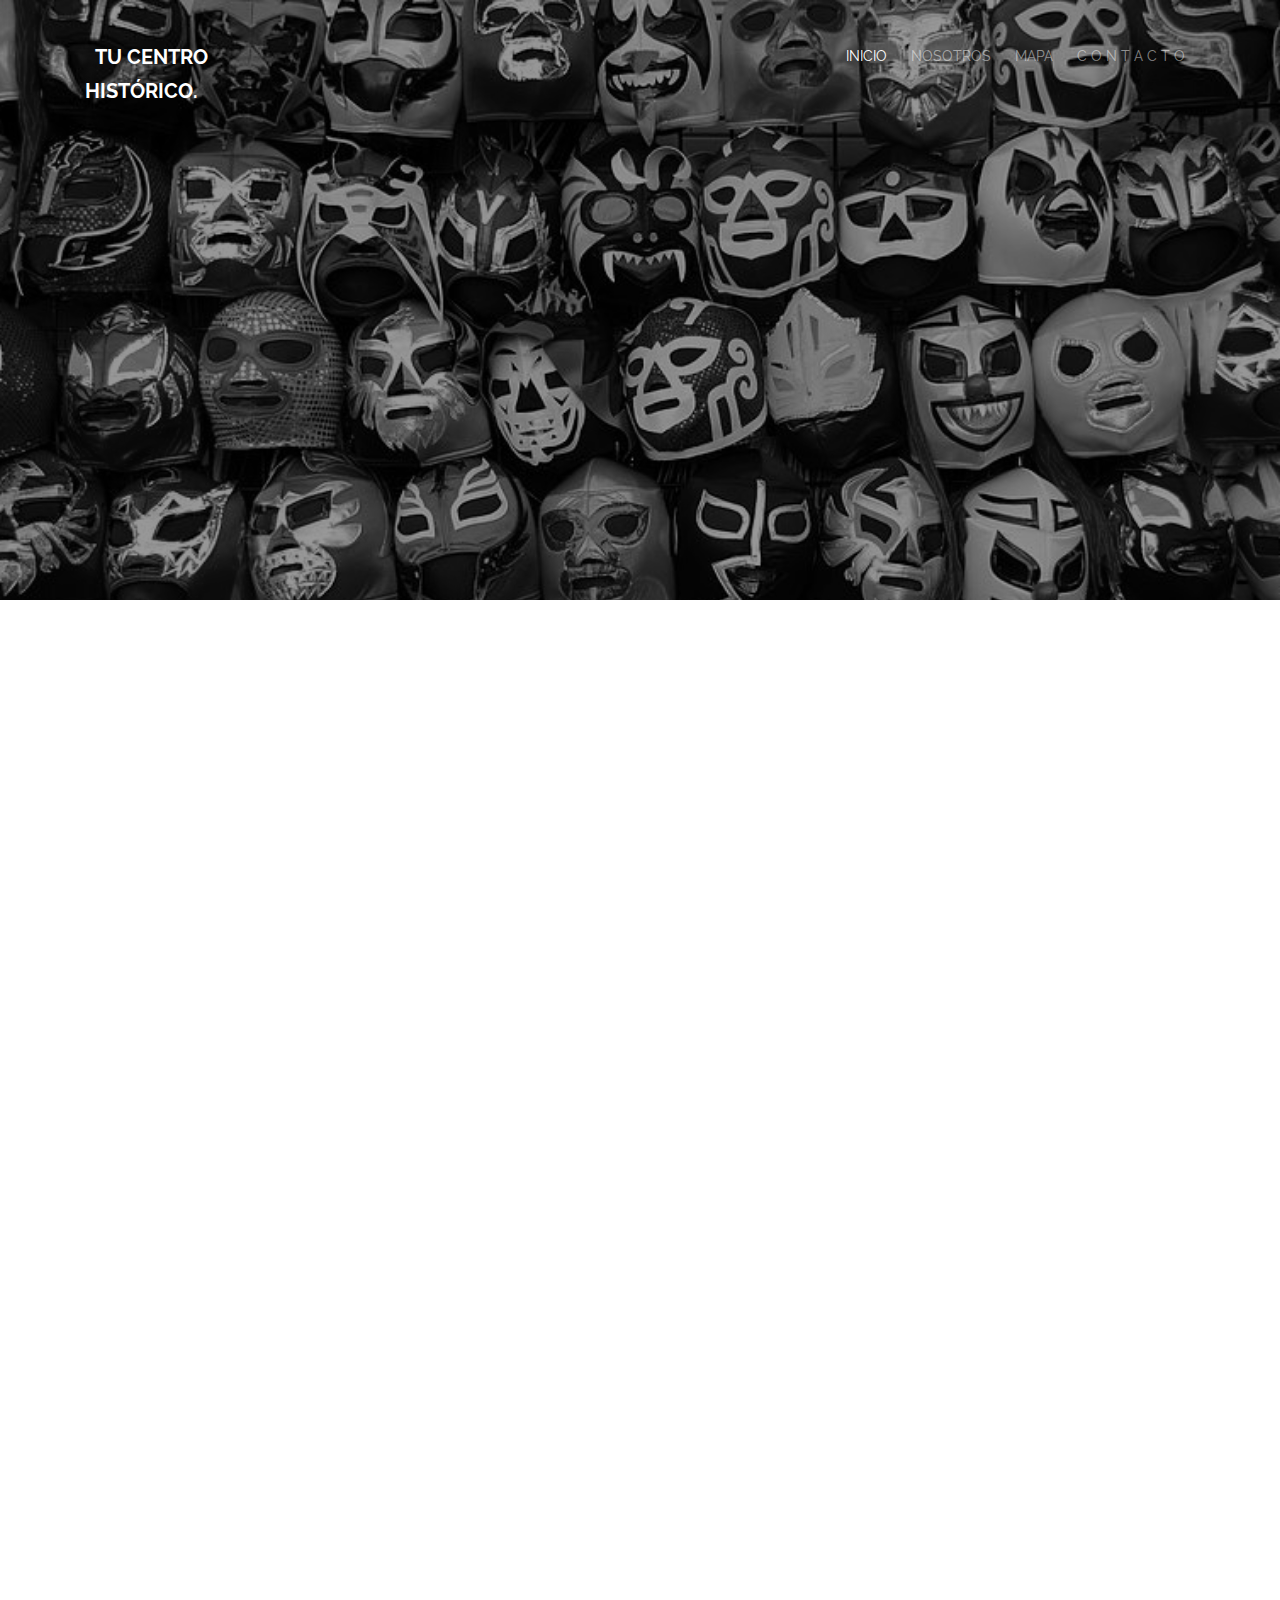
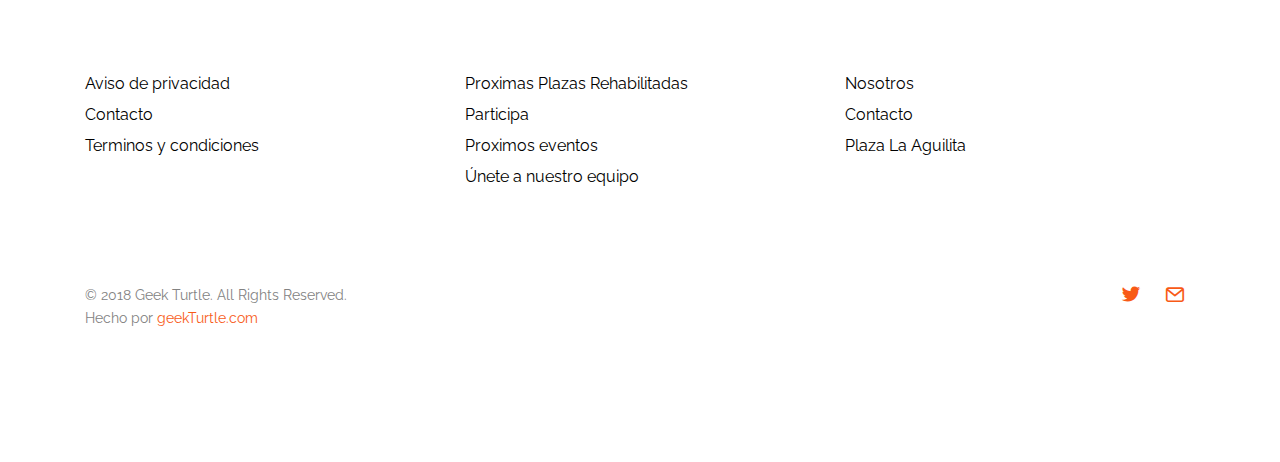
<file: contact.html>
<!DOCTYPE HTML>
<!--
	Solid by gettemplates.co
	Twitter: http://twitter.com/gettemplateco
	URL: http://gettemplates.co
-->
<html>
	<head>
	<meta charset="utf-8">
	<meta name="theme-color" content="#000000" />

	<meta http-equiv="X-UA-Compatible" content="IE=edge">
	<title>Tu Centro Histórico &mdash; recuperando espacios </title>
		  <link rel="shortcut icon" href="images/logo.ico" />

	<meta name="viewport" content="width=device-width, initial-scale=1">
	<meta name="description" content="Free HTML5 Website Template by gettemplates.co" />
	<meta name="author" content="Geek Turtle" />

  	<!-- Facebook and Twitter integration -->
	<meta property="og:title" content="Tu Centro Histórico"/>
	<meta property="og:image" content="images/mapa.jpg"/>
	<meta property="og:url" content=""/>
	<meta property="og:site_name" content=""/>
	<meta property="og:description" content=""/>
	<meta name="twitter:title" content="Tu Centro Histórico" />
	<meta name="twitter:image" content="images/mapa.jpg" />
	<meta name="twitter:url" content="" />
	<meta name="twitter:card" content="" />

	<link href='https://fonts.googleapis.com/css?family=Raleway:400,300,600,400italic,700' rel='stylesheet' type='text/css'>
	
	<!-- Animate.css -->
	<link rel="stylesheet" href="css/animate.css">
	<!-- Icomoon Icon Fonts-->
	<link rel="stylesheet" href="css/icomoon.css">
	<!-- Bootstrap  -->
	<link rel="stylesheet" href="css/bootstrap.css">

	<!-- Magnific Popup -->
	<link rel="stylesheet" href="css/magnific-popup.css">

	<!-- Owl Carousel  -->
	<link rel="stylesheet" href="css/owl.carousel.min.css">
	<link rel="stylesheet" href="css/owl.theme.default.min.css">

	<!-- Theme style  -->
	<link rel="stylesheet" href="css/style.css">

	<!-- Modernizr JS -->
	<script src="js/modernizr-2.6.2.min.js"></script>
	<!-- FOR IE9 below -->
	<!--[if lt IE 9]>
	<script src="js/respond.min.js"></script>
	<![endif]-->

	</head>
	<body>
		
	<div class="gtco-loader"></div>
	
	<div id="page">
	<nav class="gtco-nav" role="navigation">
		<div class="gtco-container">
			<div class="row">
				<div class="col-xs-2">
					<div id="gtco-logo"><a href="index.html">Tu Centro Histórico.</a></div>
				</div>
				<div class="col-xs-10 text-right menu-1">
					<ul>
						<li class="active"><a href="index.html">Inicio</a></li>
						<li><a href="about.html">Nosotros</a></li>
						<li class="has-dropdown">
							<a href="services.html">Mapa</a>
							<ul class="dropdown">
								<li><a href="#">Lugares</a></li>
								<li><a href="#">Talleres</a></li>
								<li><a href="#">Conferencias</a></li>

						</ul>
						</li>
						<li><a href="contact.html">C o n t a c t o</a></li>
					</ul>
				</div>
			</div>
			
		</div>
	</nav>

	<header id="gtco-header" class="gtco-cover gtco-cover-sm black_white parallax" role="banner" style="background-image:url(images/contacto.jpg);">
		<div class="overlay"></div>
		<div class="gtco-container">
			<div class="row">
				<div class="col-md-8 col-md-offset-2 text-center">
					<div class="display-t">
						<div class="display-tc animate-box" data-animate-effect="fadeIn">
							<h1>Contáctanos</h1>
						</div>
					</div>
				</div>
			</div>
		</div>
	</header>
	
	<div class="gtco-section">
		<div class="gtco-container">
			<div class="row">
				<div class="col-md-6 animate-box">
					<h3>Contáctanos</h3>
					<form action="https://formspree.io/dbenlopers@gmail.com" method="POST">
						<div class="row form-group">
							<div class="col-md-6">
								<label for="fname">Nombre</label>
								<input name="Fnombre" type="text" id="fname" class="form-control" placeholder="Nombre">
							</div>
							<div class="col-md-6">
								<label for="lname">Apellido</label>
								<input name="Lnombre" type="text" id="lname" class="form-control" placeholder="Apellido">
							</div>
						</div>

						<div class="row form-group">
							<div class="col-md-12">
								<label for="email">Correo</label>
								<input name="Correo" type="text" id="email" class="form-control" placeholder="Correo">
							</div>
						</div>

						<div class="row form-group">
							<div class="col-md-12">
								<label for="subject">Tema</label>
								<input name="Tema" type="text" id="subject" class="form-control" placeholder="Tema">
							</div>
						</div>

						<div class="row form-group">
							<div class="col-md-12">
								<label for="message">Mensaje</label>
								<textarea name="message" id="message" cols="30" rows="10" class="form-control" placeholder="Escribe tu comentario"></textarea>
							</div>
						</div>
						<div class="form-group">
							<input type="submit" value="Send" class="btn btn-primary">
						</div>

					</form>		
				</div>
				<div class="col-md-5 col-md-push-1 animate-box">
					
					<div class="gtco-contact-info">
						<h3>CDMX</h3>
						<ul>
							<li class="address">Coyoacán, <br> </li>
							<li class="phone"><a href="tel://5543555555">+ 555 555 555</a></li>
							<li class="email"><a href="mailto:dbenlopers@gmail.com">hola@geek_turtle.com</a></li>
							<li class="url"><a href="http://dbenlopers.com">geekturtle.com</a></li>
						</ul>
					</div>

					<div class="gtco-contact-info">
						<h3>Estado de México</h3>
						<ul>
							<li class="address">Tlalnepantla, <br> </li>
							<li class="phone"><a href="tel://1234567920">+ 555 555 555</a></li>
							<li class="email"><a href="mailto:dbenlopers@gmail.com">hola@geek_turtle.com</a></li>
							<li class="url"><a href="http://dbenlopers.com">geekturtle.com</a></li>
						</ul>
					</div>

				</div>
			</div>
			
		</div>
	</div>
	



	<footer id="gtco-footer" role="contentinfo">
		<div class="gtco-container">
			<div class="row row-pb-md">
				<div class="col-md-4 col-sm-4 col-xs-6 ">
					<ul class="gtco-footer-links">
						<li><a href="#">Aviso de privacidad</a></li>
						<li><a href="#">Contacto</a></li>
						<li><a href="#">Terminos y condiciones</a></li>
					</ul>
				</div>
				<div class="col-md-4 col-sm-4 col-xs-6">
					<ul class="gtco-footer-links">
						<li><a href="#">Proximas Plazas Rehabilitadas</a></li>
						<li><a href="#">Participa</a></li>
						<li><a href="#">Proximos eventos</a></li>
						<li><a href="contacto.html">Únete a nuestro equipo</a></li>
					</ul>
				</div>
				
				<div class="clearfix visible-xs-block"></div>

				<div class="col-md-4 col-sm-4 col-xs-6">
					<ul class="gtco-footer-links">
						<li><a href="about.html">Nosotros</a></li>
						<li><a href="contact.html">Contacto</a></li>
						<li><a href="service.html">Plaza La Aguilita</a></li>
					</ul>
				</div>


				
			</div>

			<div class="row copyright">
				<div class="col-md-12">
					<p class="pull-left">
						<small class="block">&copy; 2018 Geek Turtle. All Rights Reserved.</small> 
						<small class="block">Hecho por <a href="geekTurtle.com" target="_blank">geekTurtle.com</a></small>
					</p>
					<p class="pull-right">
						<ul class="gtco-social-icons pull-right">
							<li><a href="https://twitter.com/dbenlopers"><i class="icon-twitter"></i></a></li>
							<li><a href="mailto:dbenlopers@gmail.com"><i class="icon-mail"></i></a></li>
						</ul>
					</p>
				</div>
			</div>

		</div>
	</footer>
	</div>

	<div class="gototop js-top">
		<a href="#" class="js-gotop"><i class="icon-arrow-up"></i></a>
	</div>
	
	<!-- jQuery -->
	<script src="js/jquery.min.js"></script>
	<!-- jQuery Easing -->
	<script src="js/jquery.easing.1.3.js"></script>
	<!-- Bootstrap -->
	<script src="js/bootstrap.min.js"></script>
	<!-- Waypoints -->
	<script src="js/jquery.waypoints.min.js"></script>
	<!-- Carousel -->
	<script src="js/owl.carousel.min.js"></script>
	<!-- countTo -->
	<script src="js/jquery.countTo.js"></script>
	<!-- Magnific Popup -->
	<script src="js/jquery.magnific-popup.min.js"></script>
	<script src="js/magnific-popup-options.js"></script>
	<!-- Main -->
	<script src="js/main.js"></script>

	</body>
</html>
</file>
<file: css/icomoon.css>
@font-face {
  font-family: 'icomoon';
  src:  url('../fonts/icomoon/icomoon.eot?6iuir');
  src:  url('../fonts/icomoon/icomoon.eot?6iuir#iefix') format('embedded-opentype'),
    url('../fonts/icomoon/icomoon.ttf?6iuir') format('truetype'),
    url('../fonts/icomoon/icomoon.woff?6iuir') format('woff'),
    url('../fonts/icomoon/icomoon.svg?6iuir#icomoon') format('svg');
  font-weight: normal;
  font-style: normal;
}

[class^="icon-"], [class*=" icon-"] {
  /* use !important to prevent issues with browser extensions that change fonts */
  font-family: 'icomoon' !important;
  speak: none;
  font-style: normal;
  font-weight: normal;
  font-variant: normal;
  text-transform: none;
  line-height: 1;

  /* Better Font Rendering =========== */
  -webkit-font-smoothing: antialiased;
  -moz-osx-font-smoothing: grayscale;
}

.icon-eye:before {
  content: "\e000";
}
.icon-paper-clip:before {
  content: "\e001";
}
.icon-mail:before {
  content: "\e002";
}
.icon-toggle:before {
  content: "\e003";
}
.icon-layout:before {
  content: "\e004";
}
.icon-link:before {
  content: "\e005";
}
.icon-bell:before {
  content: "\e006";
}
.icon-lock:before {
  content: "\e007";
}
.icon-unlock:before {
  content: "\e008";
}
.icon-ribbon:before {
  content: "\e009";
}
.icon-image:before {
  content: "\e010";
}
.icon-signal:before {
  content: "\e011";
}
.icon-target:before {
  content: "\e012";
}
.icon-clipboard:before {
  content: "\e013";
}
.icon-clock:before {
  content: "\e014";
}
.icon-watch:before {
  content: "\e015";
}
.icon-air-play:before {
  content: "\e016";
}
.icon-camera:before {
  content: "\e017";
}
.icon-video:before {
  content: "\e018";
}
.icon-disc:before {
  content: "\e019";
}
.icon-printer:before {
  content: "\e020";
}
.icon-monitor:before {
  content: "\e021";
}
.icon-server:before {
  content: "\e022";
}
.icon-cog:before {
  content: "\e023";
}
.icon-heart:before {
  content: "\e024";
}
.icon-paragraph:before {
  content: "\e025";
}
.icon-align-justify:before {
  content: "\e026";
}
.icon-align-left:before {
  content: "\e027";
}
.icon-align-center:before {
  content: "\e028";
}
.icon-align-right:before {
  content: "\e029";
}
.icon-book:before {
  content: "\e030";
}
.icon-layers:before {
  content: "\e031";
}
.icon-stack:before {
  content: "\e032";
}
.icon-stack-2:before {
  content: "\e033";
}
.icon-paper:before {
  content: "\e034";
}
.icon-paper-stack:before {
  content: "\e035";
}
.icon-search:before {
  content: "\e036";
}
.icon-zoom-in:before {
  content: "\e037";
}
.icon-zoom-out:before {
  content: "\e038";
}
.icon-reply:before {
  content: "\e039";
}
.icon-circle-plus:before {
  content: "\e040";
}
.icon-circle-minus:before {
  content: "\e041";
}
.icon-circle-check:before {
  content: "\e042";
}
.icon-circle-cross:before {
  content: "\e043";
}
.icon-square-plus:before {
  content: "\e044";
}
.icon-square-minus:before {
  content: "\e045";
}
.icon-square-check:before {
  content: "\e046";
}
.icon-square-cross:before {
  content: "\e047";
}
.icon-microphone:before {
  content: "\e048";
}
.icon-record:before {
  content: "\e049";
}
.icon-skip-back:before {
  content: "\e050";
}
.icon-rewind:before {
  content: "\e051";
}
.icon-play:before {
  content: "\e052";
}
.icon-pause:before {
  content: "\e053";
}
.icon-stop:before {
  content: "\e054";
}
.icon-fast-forward:before {
  content: "\e055";
}
.icon-skip-forward:before {
  content: "\e056";
}
.icon-shuffle:before {
  content: "\e057";
}
.icon-repeat:before {
  content: "\e058";
}
.icon-folder:before {
  content: "\e059";
}
.icon-umbrella:before {
  content: "\e060";
}
.icon-moon:before {
  content: "\e061";
}
.icon-thermometer:before {
  content: "\e062";
}
.icon-drop:before {
  content: "\e063";
}
.icon-sun:before {
  content: "\e064";
}
.icon-cloud:before {
  content: "\e065";
}
.icon-cloud-upload:before {
  content: "\e066";
}
.icon-cloud-download:before {
  content: "\e067";
}
.icon-upload:before {
  content: "\e068";
}
.icon-download:before {
  content: "\e069";
}
.icon-location:before {
  content: "\e070";
}
.icon-location-2:before {
  content: "\e071";
}
.icon-map:before {
  content: "\e072";
}
.icon-battery:before {
  content: "\e073";
}
.icon-head:before {
  content: "\e074";
}
.icon-briefcase:before {
  content: "\e075";
}
.icon-speech-bubble:before {
  content: "\e076";
}
.icon-anchor:before {
  content: "\e077";
}
.icon-globe:before {
  content: "\e078";
}
.icon-box:before {
  content: "\e079";
}
.icon-reload:before {
  content: "\e080";
}
.icon-share:before {
  content: "\e081";
}
.icon-marquee:before {
  content: "\e082";
}
.icon-marquee-plus:before {
  content: "\e083";
}
.icon-marquee-minus:before {
  content: "\e084";
}
.icon-tag:before {
  content: "\e085";
}
.icon-power:before {
  content: "\e086";
}
.icon-command:before {
  content: "\e087";
}
.icon-alt:before {
  content: "\e088";
}
.icon-esc:before {
  content: "\e089";
}
.icon-bar-graph:before {
  content: "\e090";
}
.icon-bar-graph-2:before {
  content: "\e091";
}
.icon-pie-graph:before {
  content: "\e092";
}
.icon-star:before {
  content: "\e093";
}
.icon-arrow-left:before {
  content: "\e094";
}
.icon-arrow-right:before {
  content: "\e095";
}
.icon-arrow-up:before {
  content: "\e096";
}
.icon-arrow-down:before {
  content: "\e097";
}
.icon-volume:before {
  content: "\e098";
}
.icon-mute:before {
  content: "\e099";
}
.icon-content-right:before {
  content: "\e100";
}
.icon-content-left:before {
  content: "\e101";
}
.icon-grid:before {
  content: "\e102";
}
.icon-grid-2:before {
  content: "\e103";
}
.icon-columns:before {
  content: "\e104";
}
.icon-loader:before {
  content: "\e105";
}
.icon-bag:before {
  content: "\e106";
}
.icon-ban:before {
  content: "\e107";
}
.icon-flag:before {
  content: "\e108";
}
.icon-trash:before {
  content: "\e109";
}
.icon-expand:before {
  content: "\e110";
}
.icon-contract:before {
  content: "\e111";
}
.icon-maximize:before {
  content: "\e112";
}
.icon-minimize:before {
  content: "\e113";
}
.icon-plus:before {
  content: "\e114";
}
.icon-minus:before {
  content: "\e115";
}
.icon-check:before {
  content: "\e116";
}
.icon-cross:before {
  content: "\e117";
}
.icon-move:before {
  content: "\e118";
}
.icon-delete:before {
  content: "\e119";
}
.icon-menu:before {
  content: "\e120";
}
.icon-archive:before {
  content: "\e121";
}
.icon-inbox:before {
  content: "\e122";
}
.icon-outbox:before {
  content: "\e123";
}
.icon-file:before {
  content: "\e124";
}
.icon-file-add:before {
  content: "\e125";
}
.icon-file-subtract:before {
  content: "\e126";
}
.icon-help:before {
  content: "\e127";
}
.icon-open:before {
  content: "\e128";
}
.icon-ellipsis:before {
  content: "\e129";
}
.icon-add-to-list:before {
  content: "\e900";
}
.icon-classic-computer:before {
  content: "\e901";
}
.icon-controller-fast-backward:before {
  content: "\e902";
}
.icon-creative-commons-attribution:before {
  content: "\e903";
}
.icon-creative-commons-noderivs:before {
  content: "\e904";
}
.icon-creative-commons-noncommercial-eu:before {
  content: "\e905";
}
.icon-creative-commons-noncommercial-us:before {
  content: "\e906";
}
.icon-creative-commons-public-domain:before {
  content: "\e907";
}
.icon-creative-commons-remix:before {
  content: "\e908";
}
.icon-creative-commons-share:before {
  content: "\e909";
}
.icon-creative-commons-sharealike:before {
  content: "\e90a";
}
.icon-creative-commons:before {
  content: "\e90b";
}
.icon-document-landscape:before {
  content: "\e90c";
}
.icon-remove-user:before {
  content: "\e90d";
}
.icon-warning:before {
  content: "\e90e";
}
.icon-arrow-bold-down:before {
  content: "\e90f";
}
.icon-arrow-bold-left:before {
  content: "\e910";
}
.icon-arrow-bold-right:before {
  content: "\e911";
}
.icon-arrow-bold-up:before {
  content: "\e912";
}
.icon-arrow-down2:before {
  content: "\e913";
}
.icon-arrow-left2:before {
  content: "\e914";
}
.icon-arrow-long-down:before {
  content: "\e915";
}
.icon-arrow-long-left:before {
  content: "\e916";
}
.icon-arrow-long-right:before {
  content: "\e917";
}
.icon-arrow-long-up:before {
  content: "\e918";
}
.icon-arrow-right2:before {
  content: "\e919";
}
.icon-arrow-up2:before {
  content: "\e91a";
}
.icon-arrow-with-circle-down:before {
  content: "\e91b";
}
.icon-arrow-with-circle-left:before {
  content: "\e91c";
}
.icon-arrow-with-circle-right:before {
  content: "\e91d";
}
.icon-arrow-with-circle-up:before {
  content: "\e91e";
}
.icon-bookmark:before {
  content: "\e91f";
}
.icon-bookmarks:before {
  content: "\e920";
}
.icon-chevron-down:before {
  content: "\e921";
}
.icon-chevron-left:before {
  content: "\e922";
}
.icon-chevron-right:before {
  content: "\e923";
}
.icon-chevron-small-down:before {
  content: "\e924";
}
.icon-chevron-small-left:before {
  content: "\e925";
}
.icon-chevron-small-right:before {
  content: "\e926";
}
.icon-chevron-small-up:before {
  content: "\e927";
}
.icon-chevron-thin-down:before {
  content: "\e928";
}
.icon-chevron-thin-left:before {
  content: "\e929";
}
.icon-chevron-thin-right:before {
  content: "\e92a";
}
.icon-chevron-thin-up:before {
  content: "\e92b";
}
.icon-chevron-up:before {
  content: "\e92c";
}
.icon-chevron-with-circle-down:before {
  content: "\e92d";
}
.icon-chevron-with-circle-left:before {
  content: "\e92e";
}
.icon-chevron-with-circle-right:before {
  content: "\e92f";
}
.icon-chevron-with-circle-up:before {
  content: "\e930";
}
.icon-cloud2:before {
  content: "\e931";
}
.icon-controller-fast-forward:before {
  content: "\e932";
}
.icon-controller-jump-to-start:before {
  content: "\e933";
}
.icon-controller-next:before {
  content: "\e934";
}
.icon-controller-paus:before {
  content: "\e935";
}
.icon-controller-play:before {
  content: "\e936";
}
.icon-controller-record:before {
  content: "\e937";
}
.icon-controller-stop:before {
  content: "\e938";
}
.icon-controller-volume:before {
  content: "\e939";
}
.icon-dot-single:before {
  content: "\e93a";
}
.icon-dots-three-horizontal:before {
  content: "\e93b";
}
.icon-dots-three-vertical:before {
  content: "\e93c";
}
.icon-dots-two-horizontal:before {
  content: "\e93d";
}
.icon-dots-two-vertical:before {
  content: "\e93e";
}
.icon-download2:before {
  content: "\e93f";
}
.icon-emoji-flirt:before {
  content: "\e940";
}
.icon-flow-branch:before {
  content: "\e941";
}
.icon-flow-cascade:before {
  content: "\e942";
}
.icon-flow-line:before {
  content: "\e943";
}
.icon-flow-parallel:before {
  content: "\e944";
}
.icon-flow-tree:before {
  content: "\e945";
}
.icon-install:before {
  content: "\e946";
}
.icon-layers2:before {
  content: "\e947";
}
.icon-open-book:before {
  content: "\e948";
}
.icon-resize-100:before {
  content: "\e949";
}
.icon-resize-full-screen:before {
  content: "\e94a";
}
.icon-save:before {
  content: "\e94b";
}
.icon-select-arrows:before {
  content: "\e94c";
}
.icon-sound-mute:before {
  content: "\e94d";
}
.icon-sound:before {
  content: "\e94e";
}
.icon-trash2:before {
  content: "\e94f";
}
.icon-triangle-down:before {
  content: "\e950";
}
.icon-triangle-left:before {
  content: "\e951";
}
.icon-triangle-right:before {
  content: "\e952";
}
.icon-triangle-up:before {
  content: "\e953";
}
.icon-uninstall:before {
  content: "\e954";
}
.icon-upload-to-cloud:before {
  content: "\e955";
}
.icon-upload2:before {
  content: "\e956";
}
.icon-add-user:before {
  content: "\e957";
}
.icon-address:before {
  content: "\e958";
}
.icon-adjust:before {
  content: "\e959";
}
.icon-air:before {
  content: "\e95a";
}
.icon-aircraft-landing:before {
  content: "\e95b";
}
.icon-aircraft-take-off:before {
  content: "\e95c";
}
.icon-aircraft:before {
  content: "\e95d";
}
.icon-align-bottom:before {
  content: "\e95e";
}
.icon-align-horizontal-middle:before {
  content: "\e95f";
}
.icon-align-left2:before {
  content: "\e960";
}
.icon-align-right2:before {
  content: "\e961";
}
.icon-align-top:before {
  content: "\e962";
}
.icon-align-vertical-middle:before {
  content: "\e963";
}
.icon-archive2:before {
  content: "\e964";
}
.icon-area-graph:before {
  content: "\e965";
}
.icon-attachment:before {
  content: "\e966";
}
.icon-awareness-ribbon:before {
  content: "\e967";
}
.icon-back-in-time:before {
  content: "\e968";
}
.icon-back:before {
  content: "\e969";
}
.icon-bar-graph2:before {
  content: "\e96a";
}
.icon-battery2:before {
  content: "\e96b";
}
.icon-beamed-note:before {
  content: "\e96c";
}
.icon-bell2:before {
  content: "\e96d";
}
.icon-blackboard:before {
  content: "\e96e";
}
.icon-block:before {
  content: "\e96f";
}
.icon-book2:before {
  content: "\e970";
}
.icon-bowl:before {
  content: "\e971";
}
.icon-box2:before {
  content: "\e972";
}
.icon-briefcase2:before {
  content: "\e973";
}
.icon-browser:before {
  content: "\e974";
}
.icon-brush:before {
  content: "\e975";
}
.icon-bucket:before {
  content: "\e976";
}
.icon-cake:before {
  content: "\e977";
}
.icon-calculator:before {
  content: "\e978";
}
.icon-calendar:before {
  content: "\e979";
}
.icon-camera2:before {
  content: "\e97a";
}
.icon-ccw:before {
  content: "\e97b";
}
.icon-chat:before {
  content: "\e97c";
}
.icon-check2:before {
  content: "\e97d";
}
.icon-circle-with-cross:before {
  content: "\e97e";
}
.icon-circle-with-minus:before {
  content: "\e97f";
}
.icon-circle-with-plus:before {
  content: "\e980";
}
.icon-circle:before {
  content: "\e981";
}
.icon-circular-graph:before {
  content: "\e982";
}
.icon-clapperboard:before {
  content: "\e983";
}
.icon-clipboard2:before {
  content: "\e984";
}
.icon-clock2:before {
  content: "\e985";
}
.icon-code:before {
  content: "\e986";
}
.icon-cog2:before {
  content: "\e987";
}
.icon-colours:before {
  content: "\e988";
}
.icon-compass:before {
  content: "\e989";
}
.icon-copy:before {
  content: "\e98a";
}
.icon-credit-card:before {
  content: "\e98b";
}
.icon-credit:before {
  content: "\e98c";
}
.icon-cross2:before {
  content: "\e98d";
}
.icon-cup:before {
  content: "\e98e";
}
.icon-cw:before {
  content: "\e98f";
}
.icon-cycle:before {
  content: "\e990";
}
.icon-database:before {
  content: "\e991";
}
.icon-dial-pad:before {
  content: "\e992";
}
.icon-direction:before {
  content: "\e993";
}
.icon-document:before {
  content: "\e994";
}
.icon-documents:before {
  content: "\e995";
}
.icon-drink:before {
  content: "\e996";
}
.icon-drive:before {
  content: "\e997";
}
.icon-drop2:before {
  content: "\e998";
}
.icon-edit:before {
  content: "\e999";
}
.icon-email:before {
  content: "\e99a";
}
.icon-emoji-happy:before {
  content: "\e99b";
}
.icon-emoji-neutral:before {
  content: "\e99c";
}
.icon-emoji-sad:before {
  content: "\e99d";
}
.icon-erase:before {
  content: "\e99e";
}
.icon-eraser:before {
  content: "\e99f";
}
.icon-export:before {
  content: "\e9a0";
}
.icon-eye2:before {
  content: "\e9a1";
}
.icon-feather:before {
  content: "\e9a2";
}
.icon-flag2:before {
  content: "\e9a3";
}
.icon-flash:before {
  content: "\e9a4";
}
.icon-flashlight:before {
  content: "\e9a5";
}
.icon-flat-brush:before {
  content: "\e9a6";
}
.icon-folder-images:before {
  content: "\e9a7";
}
.icon-folder-music:before {
  content: "\e9a8";
}
.icon-folder-video:before {
  content: "\e9a9";
}
.icon-folder2:before {
  content: "\e9aa";
}
.icon-forward:before {
  content: "\e9ab";
}
.icon-funnel:before {
  content: "\e9ac";
}
.icon-game-controller:before {
  content: "\e9ad";
}
.icon-gauge:before {
  content: "\e9ae";
}
.icon-globe2:before {
  content: "\e9af";
}
.icon-graduation-cap:before {
  content: "\e9b0";
}
.icon-grid2:before {
  content: "\e9b1";
}
.icon-hair-cross:before {
  content: "\e9b2";
}
.icon-hand:before {
  content: "\e9b3";
}
.icon-heart-outlined:before {
  content: "\e9b4";
}
.icon-heart2:before {
  content: "\e9b5";
}
.icon-help-with-circle:before {
  content: "\e9b6";
}
.icon-help2:before {
  content: "\e9b7";
}
.icon-home:before {
  content: "\e9b8";
}
.icon-hour-glass:before {
  content: "\e9b9";
}
.icon-image-inverted:before {
  content: "\e9ba";
}
.icon-image2:before {
  content: "\e9bb";
}
.icon-images:before {
  content: "\e9bc";
}
.icon-inbox2:before {
  content: "\e9bd";
}
.icon-infinity:before {
  content: "\e9be";
}
.icon-info-with-circle:before {
  content: "\e9bf";
}
.icon-info:before {
  content: "\e9c0";
}
.icon-key:before {
  content: "\e9c1";
}
.icon-keyboard:before {
  content: "\e9c2";
}
.icon-lab-flask:before {
  content: "\e9c3";
}
.icon-landline:before {
  content: "\e9c4";
}
.icon-language:before {
  content: "\e9c5";
}
.icon-laptop:before {
  content: "\e9c6";
}
.icon-leaf:before {
  content: "\e9c7";
}
.icon-level-down:before {
  content: "\e9c8";
}
.icon-level-up:before {
  content: "\e9c9";
}
.icon-lifebuoy:before {
  content: "\e9ca";
}
.icon-light-bulb:before {
  content: "\e9cb";
}
.icon-light-down:before {
  content: "\e9cc";
}
.icon-light-up:before {
  content: "\e9cd";
}
.icon-line-graph:before {
  content: "\e9ce";
}
.icon-link2:before {
  content: "\e9cf";
}
.icon-list:before {
  content: "\e9d0";
}
.icon-location-pin:before {
  content: "\e9d1";
}
.icon-location2:before {
  content: "\e9d2";
}
.icon-lock-open:before {
  content: "\e9d3";
}
.icon-lock2:before {
  content: "\e9d4";
}
.icon-log-out:before {
  content: "\e9d5";
}
.icon-login:before {
  content: "\e9d6";
}
.icon-loop:before {
  content: "\e9d7";
}
.icon-magnet:before {
  content: "\e9d8";
}
.icon-magnifying-glass:before {
  content: "\e9d9";
}
.icon-mail2:before {
  content: "\e9da";
}
.icon-man:before {
  content: "\e9db";
}
.icon-map2:before {
  content: "\e9dc";
}
.icon-mask:before {
  content: "\e9dd";
}
.icon-medal:before {
  content: "\e9de";
}
.icon-megaphone:before {
  content: "\e9df";
}
.icon-menu2:before {
  content: "\e9e0";
}
.icon-message:before {
  content: "\e9e1";
}
.icon-mic:before {
  content: "\e9e2";
}
.icon-minus2:before {
  content: "\e9e3";
}
.icon-mobile:before {
  content: "\e9e4";
}
.icon-modern-mic:before {
  content: "\e9e5";
}
.icon-moon2:before {
  content: "\e9e6";
}
.icon-mouse:before {
  content: "\e9e7";
}
.icon-music:before {
  content: "\e9e8";
}
.icon-network:before {
  content: "\e9e9";
}
.icon-new-message:before {
  content: "\e9ea";
}
.icon-new:before {
  content: "\e9eb";
}
.icon-news:before {
  content: "\e9ec";
}
.icon-note:before {
  content: "\e9ed";
}
.icon-notification:before {
  content: "\e9ee";
}
.icon-old-mobile:before {
  content: "\e9ef";
}
.icon-old-phone:before {
  content: "\e9f0";
}
.icon-palette:before {
  content: "\e9f1";
}
.icon-paper-plane:before {
  content: "\e9f2";
}
.icon-pencil:before {
  content: "\e9f3";
}
.icon-phone:before {
  content: "\e9f4";
}
.icon-pie-chart:before {
  content: "\e9f5";
}
.icon-pin:before {
  content: "\e9f6";
}
.icon-plus2:before {
  content: "\e9f7";
}
.icon-popup:before {
  content: "\e9f8";
}
.icon-power-plug:before {
  content: "\e9f9";
}
.icon-price-ribbon:before {
  content: "\e9fa";
}
.icon-price-tag:before {
  content: "\e9fb";
}
.icon-print:before {
  content: "\e9fc";
}
.icon-progress-empty:before {
  content: "\e9fd";
}
.icon-progress-full:before {
  content: "\e9fe";
}
.icon-progress-one:before {
  content: "\e9ff";
}
.icon-progress-two:before {
  content: "\ea00";
}
.icon-publish:before {
  content: "\ea01";
}
.icon-quote:before {
  content: "\ea02";
}
.icon-radio:before {
  content: "\ea03";
}
.icon-reply-all:before {
  content: "\ea04";
}
.icon-reply2:before {
  content: "\ea05";
}
.icon-retweet:before {
  content: "\ea06";
}
.icon-rocket:before {
  content: "\ea07";
}
.icon-round-brush:before {
  content: "\ea08";
}
.icon-rss:before {
  content: "\ea09";
}
.icon-ruler:before {
  content: "\ea0a";
}
.icon-scissors:before {
  content: "\ea0b";
}
.icon-share-alternitive:before {
  content: "\ea0c";
}
.icon-share2:before {
  content: "\ea0d";
}
.icon-shareable:before {
  content: "\ea0e";
}
.icon-shield:before {
  content: "\ea0f";
}
.icon-shop:before {
  content: "\ea10";
}
.icon-shopping-bag:before {
  content: "\ea11";
}
.icon-shopping-basket:before {
  content: "\ea12";
}
.icon-shopping-cart:before {
  content: "\ea13";
}
.icon-shuffle2:before {
  content: "\ea14";
}
.icon-signal2:before {
  content: "\ea15";
}
.icon-sound-mix:before {
  content: "\ea16";
}
.icon-sports-club:before {
  content: "\ea17";
}
.icon-spreadsheet:before {
  content: "\ea18";
}
.icon-squared-cross:before {
  content: "\ea19";
}
.icon-squared-minus:before {
  content: "\ea1a";
}
.icon-squared-plus:before {
  content: "\ea1b";
}
.icon-star-outlined:before {
  content: "\ea1c";
}
.icon-star2:before {
  content: "\ea1d";
}
.icon-stopwatch:before {
  content: "\ea1e";
}
.icon-suitcase:before {
  content: "\ea1f";
}
.icon-swap:before {
  content: "\ea20";
}
.icon-sweden:before {
  content: "\ea21";
}
.icon-switch:before {
  content: "\ea22";
}
.icon-tablet:before {
  content: "\ea23";
}
.icon-tag2:before {
  content: "\ea24";
}
.icon-text-document-inverted:before {
  content: "\ea25";
}
.icon-text-document:before {
  content: "\ea26";
}
.icon-text:before {
  content: "\ea27";
}
.icon-thermometer2:before {
  content: "\ea28";
}
.icon-thumbs-down:before {
  content: "\ea29";
}
.icon-thumbs-up:before {
  content: "\ea2a";
}
.icon-thunder-cloud:before {
  content: "\ea2b";
}
.icon-ticket:before {
  content: "\ea2c";
}
.icon-time-slot:before {
  content: "\ea2d";
}
.icon-tools:before {
  content: "\ea2e";
}
.icon-traffic-cone:before {
  content: "\ea2f";
}
.icon-tree:before {
  content: "\ea30";
}
.icon-trophy:before {
  content: "\ea31";
}
.icon-tv:before {
  content: "\ea32";
}
.icon-typing:before {
  content: "\ea33";
}
.icon-unread:before {
  content: "\ea34";
}
.icon-untag:before {
  content: "\ea35";
}
.icon-user:before {
  content: "\ea36";
}
.icon-users:before {
  content: "\ea37";
}
.icon-v-card:before {
  content: "\ea38";
}
.icon-video2:before {
  content: "\ea39";
}
.icon-vinyl:before {
  content: "\ea3a";
}
.icon-voicemail:before {
  content: "\ea3b";
}
.icon-wallet:before {
  content: "\ea3c";
}
.icon-water:before {
  content: "\ea3d";
}
.icon-px-with-circle:before {
  content: "\ea3e";
}
.icon-px:before {
  content: "\ea3f";
}
.icon-basecamp:before {
  content: "\ea40";
}
.icon-behance:before {
  content: "\ea41";
}
.icon-creative-cloud:before {
  content: "\ea42";
}
.icon-dropbox:before {
  content: "\ea43";
}
.icon-evernote:before {
  content: "\ea44";
}
.icon-flattr:before {
  content: "\ea45";
}
.icon-foursquare:before {
  content: "\ea46";
}
.icon-google-drive:before {
  content: "\ea47";
}
.icon-google-hangouts:before {
  content: "\ea48";
}
.icon-grooveshark:before {
  content: "\ea49";
}
.icon-icloud:before {
  content: "\ea4a";
}
.icon-mixi:before {
  content: "\ea4b";
}
.icon-onedrive:before {
  content: "\ea4c";
}
.icon-paypal:before {
  content: "\ea4d";
}
.icon-picasa:before {
  content: "\ea4e";
}
.icon-qq:before {
  content: "\ea4f";
}
.icon-rdio-with-circle:before {
  content: "\ea50";
}
.icon-renren:before {
  content: "\ea51";
}
.icon-scribd:before {
  content: "\ea52";
}
.icon-sina-weibo:before {
  content: "\ea53";
}
.icon-skype-with-circle:before {
  content: "\ea54";
}
.icon-skype:before {
  content: "\ea55";
}
.icon-slideshare:before {
  content: "\ea56";
}
.icon-smashing:before {
  content: "\ea57";
}
.icon-soundcloud:before {
  content: "\ea58";
}
.icon-spotify-with-circle:before {
  content: "\ea59";
}
.icon-spotify:before {
  content: "\ea5a";
}
.icon-swarm:before {
  content: "\ea5b";
}
.icon-vine-with-circle:before {
  content: "\ea5c";
}
.icon-vine:before {
  content: "\ea5d";
}
.icon-vk-alternitive:before {
  content: "\ea5e";
}
.icon-vk-with-circle:before {
  content: "\ea5f";
}
.icon-vk:before {
  content: "\ea60";
}
.icon-xing-with-circle:before {
  content: "\ea61";
}
.icon-xing:before {
  content: "\ea62";
}
.icon-yelp:before {
  content: "\ea63";
}
.icon-dribbble-with-circle:before {
  content: "\ea64";
}
.icon-dribbble:before {
  content: "\ea65";
}
.icon-facebook-with-circle:before {
  content: "\ea66";
}
.icon-facebook:before {
  content: "\ea67";
}
.icon-flickr-with-circle:before {
  content: "\ea68";
}
.icon-flickr:before {
  content: "\ea69";
}
.icon-github-with-circle:before {
  content: "\ea6a";
}
.icon-github:before {
  content: "\ea6b";
}
.icon-google-with-circle:before {
  content: "\ea6c";
}
.icon-google:before {
  content: "\ea6d";
}
.icon-instagram-with-circle:before {
  content: "\ea6e";
}
.icon-instagram:before {
  content: "\ea6f";
}
.icon-lastfm-with-circle:before {
  content: "\ea70";
}
.icon-lastfm:before {
  content: "\ea71";
}
.icon-linkedin-with-circle:before {
  content: "\ea72";
}
.icon-linkedin:before {
  content: "\ea73";
}
.icon-pinterest-with-circle:before {
  content: "\ea74";
}
.icon-pinterest:before {
  content: "\ea75";
}
.icon-rdio:before {
  content: "\ea76";
}
.icon-stumbleupon-with-circle:before {
  content: "\ea77";
}
.icon-stumbleupon:before {
  content: "\ea78";
}
.icon-tumblr-with-circle:before {
  content: "\ea79";
}
.icon-tumblr:before {
  content: "\ea7a";
}
.icon-twitter-with-circle:before {
  content: "\ea7b";
}
.icon-twitter:before {
  content: "\ea7c";
}
.icon-vimeo-with-circle:before {
  content: "\ea7d";
}
.icon-vimeo:before {
  content: "\ea7e";
}
.icon-youtube-with-circle:before {
  content: "\ea7f";
}
.icon-youtube:before {
  content: "\ea80";
}
</file>
<file: css/style.css>
@font-face {
  font-family: 'icomoon';
  src: url("../fonts/icomoon/icomoon.eot?srf3rx");
  src: url("../fonts/icomoon/icomoon.eot?srf3rx#iefix") format("embedded-opentype"), url("../fonts/icomoon/icomoon.ttf?srf3rx") format("truetype"), url("../fonts/icomoon/icomoon.woff?srf3rx") format("woff"), url("../fonts/icomoon/icomoon.svg?srf3rx#icomoon") format("svg");
  font-weight: normal;
  font-style: normal;
}
/* =======================================================
*
* 	Template Style 
*
* ======================================================= */
body {
  font-family: "Raleway", Arial, sans-serif;
  font-weight: 400;
  font-size: 16px;
  line-height: 1.7;
  color: #828282;
  background: #fff;
}

#page {
  position: relative;
  overflow-x: hidden;
  width: 100%;
  height: 100%;
  -webkit-transition: 0.5s;
  -o-transition: 0.5s;
  transition: 0.5s;
}
.offcanvas #page {
  overflow: hidden;
  position: absolute;
}
.offcanvas #page:after {
  -webkit-transition: 2s;
  -o-transition: 2s;
  transition: 2s;
  position: absolute;
  top: 0;
  right: 0;
  bottom: 0;
  left: 0;
  z-index: 101;
  background: rgba(0, 0, 0, 0.7);
  content: "";
}

a {
  color: #F85A16;
  -webkit-transition: 0.5s;
  -o-transition: 0.5s;
  transition: 0.5s;
}
a:hover, a:active, a:focus {
  color: #F85A16;
  outline: none;
  text-decoration: none;
}

p {
  margin-bottom: 20px;
}

h1, h2, h3, h4, h5, h6, figure {
  color: #000;
  font-family: "Raleway", Arial, sans-serif;
  font-weight: 400;
  margin: 0 0 20px 0;
}

::-webkit-selection {
  color: #fff;
  background: #F85A16;
}

::-moz-selection {
  color: #fff;
  background: #F85A16;
}

::selection {
  color: #fff;
  background: #F85A16;
}

.gtco-container {
  max-width: 1140px;
  position: relative;
  margin: 0 auto;
  padding-left: 15px;
  padding-right: 15px;
}

.gtco-nav {
  position: absolute;
  top: 0;
  margin: 0;
  padding: 0;
  width: 100%;
  padding: 40px 0;
  z-index: 1001;
}
@media screen and (max-width: 768px) {
  .gtco-nav {
    padding: 20px 0;
  }
}
.gtco-nav #gtco-logo {
  font-size: 20px;
  margin: 0;
  padding: 0;
  text-transform: uppercase;
  font-weight: bold;
}
.gtco-nav a {
  padding: 5px 10px;
  color: #fff;
}
@media screen and (max-width: 768px) {
  .gtco-nav .menu-1, .gtco-nav .menu-2 {
    display: none;
  }
}
.gtco-nav ul {
  padding: 0;
  margin: 2px 0 0 0;
}
.gtco-nav ul li {
  padding: 0;
  margin: 0;
  list-style: none;
  display: inline;
}
.gtco-nav ul li a {
  font-size: 14px;
  padding: 30px 10px;
  text-transform: uppercase;
  color: rgba(255, 255, 255, 0.5);
  -webkit-transition: 0.5s;
  -o-transition: 0.5s;
  transition: 0.5s;
}
.gtco-nav ul li a:hover, .gtco-nav ul li a:focus, .gtco-nav ul li a:active {
  color: white;
}
.gtco-nav ul li.has-dropdown {
  position: relative;
}
.gtco-nav ul li.has-dropdown .dropdown {
  width: 130px;
  -webkit-box-shadow: 0px 14px 33px -9px rgba(0, 0, 0, 0.75);
  -moz-box-shadow: 0px 14px 33px -9px rgba(0, 0, 0, 0.75);
  box-shadow: 0px 14px 33px -9px rgba(0, 0, 0, 0.75);
  z-index: 1002;
  visibility: hidden;
  opacity: 0;
  position: absolute;
  top: 40px;
  left: 0;
  text-align: left;
  background: #fff;
  padding: 20px;
  -webkit-border-radius: 4px;
  -moz-border-radius: 4px;
  -ms-border-radius: 4px;
  border-radius: 4px;
  -webkit-transition: 0s;
  -o-transition: 0s;
  transition: 0s;
}
.gtco-nav ul li.has-dropdown .dropdown:before {
  bottom: 100%;
  left: 40px;
  border: solid transparent;
  content: " ";
  height: 0;
  width: 0;
  position: absolute;
  pointer-events: none;
  border-bottom-color: #fff;
  border-width: 8px;
  margin-left: -8px;
}
.gtco-nav ul li.has-dropdown .dropdown li {
  display: block;
  margin-bottom: 7px;
}
.gtco-nav ul li.has-dropdown .dropdown li:last-child {
  margin-bottom: 0;
}
.gtco-nav ul li.has-dropdown .dropdown li a {
  padding: 2px 0;
  display: block;
  color: #999999;
  line-height: 1.2;
  text-transform: none;
  font-size: 15px;
}
.gtco-nav ul li.has-dropdown .dropdown li a:hover {
  color: #000;
}
.gtco-nav ul li.has-dropdown:hover a, .gtco-nav ul li.has-dropdown:focus a {
  color: #fff;
}
.gtco-nav ul li.btn-cta a {
  color: #F85A16;
}
.gtco-nav ul li.btn-cta a span {
  background: #fff;
  padding: 4px 20px;
  display: -moz-inline-stack;
  display: inline-block;
  zoom: 1;
  *display: inline;
  -webkit-transition: 0.3s;
  -o-transition: 0.3s;
  transition: 0.3s;
  -webkit-border-radius: 100px;
  -moz-border-radius: 100px;
  -ms-border-radius: 100px;
  border-radius: 100px;
}
.gtco-nav ul li.btn-cta a:hover span {
  -webkit-box-shadow: 0px 14px 20px -9px rgba(0, 0, 0, 0.75);
  -moz-box-shadow: 0px 14px 20px -9px rgba(0, 0, 0, 0.75);
  box-shadow: 0px 14px 20px -9px rgba(0, 0, 0, 0.75);
}
.gtco-nav ul li.active > a {
  color: #fff !important;
}

#gtco-header,
#gtco-counter,
.gtco-bg {
  background-size: cover;
  background-position: top center;
  background-repeat: no-repeat;
  position: relative;

}
.black_white{
        -webkit-filter: grayscale(100%); /* Safari 6.0 - 9.0 */
    filter: grayscale(100%);
}
.gtco-bg {
  background-position: center center;
  width: 100%;
  float: left;
  position: relative;
}

.gtco-video {
  height: 450px;
  overflow: hidden;
  margin-bottom: 30px;
  -webkit-border-radius: 7px;
  -moz-border-radius: 7px;
  -ms-border-radius: 7px;
  border-radius: 7px;
}
.gtco-video.gtco-video-sm {
  height: 250px;
}
.gtco-video a {
  z-index: 1001;
  position: absolute;
  top: 50%;
  left: 50%;
  margin-top: -45px;
  margin-left: -45px;
  width: 90px;
  height: 90px;
  display: table;
  text-align: center;
  background: #fff;
  -webkit-box-shadow: 0px 14px 30px -15px rgba(0, 0, 0, 0.75);
  -moz-box-shadow: 0px 14px 30px -15px rgba(0, 0, 0, 0.75);
  box-shadow: 0px 14px 30px -15px rgba(0, 0, 0, 0.75);
  -webkit-border-radius: 50%;
  -moz-border-radius: 50%;
  -ms-border-radius: 50%;
  border-radius: 50%;
}
.gtco-video a i {
  text-align: center;
  display: table-cell;
  vertical-align: middle;
  font-size: 40px;
}
.gtco-video .overlay {
  position: absolute;
  top: 0;
  left: 0;
  right: 0;
  bottom: 0;
  background: rgba(0, 0, 0, 0.5);
  -webkit-transition: 0.5s;
  -o-transition: 0.5s;
  transition: 0.5s;
}
.gtco-video:hover .overlay {
  background: rgba(0, 0, 0, 0.7);
}
.gtco-video:hover a {
  position: relative;
  -webkit-transform: scale(1.2);
  -moz-transform: scale(1.2);
  -ms-transform: scale(1.2);
  -o-transform: scale(1.2);
  transform: scale(1.2);
}

.gtco-cover {
  height: 900px;
  background-size: cover;
  background-position: top center;
  background-repeat: no-repeat;
  position: relative;
  float: left;
  width: 100%;
}
.gtco-cover a {
  color: rgba(255, 255, 255, 0.7);
  border-bottom: 1px solid rgba(255, 255, 255, 0.2);
}
.gtco-cover a:hover {
  color: white;
  border-bottom: 1px solid white;
}
.gtco-cover .overlay {
  z-index: 1;
  position: absolute;
  bottom: 0;
  top: 0;
  left: 0;
  right: 0;
  background: rgba(0, 0, 0, 0.4);
}
.gtco-cover > .gtco-container {
  position: relative;
  z-index: 10;
}
@media screen and (max-width: 768px) {
  .gtco-cover {
    height: 600px;
  }
}
.gtco-cover .display-t,
.gtco-cover .display-tc {
  height: 900px;
  display: table;
  width: 100%;
}
@media screen and (max-width: 768px) {
  .gtco-cover .display-t,
  .gtco-cover .display-tc {
    height: 600px;
  }
}
.gtco-cover.gtco-cover-sm {
  height: 600px;
}
@media screen and (max-width: 768px) {
  .gtco-cover.gtco-cover-sm {
    height: 400px;
  }
}
.gtco-cover.gtco-cover-sm .display-t,
.gtco-cover.gtco-cover-sm .display-tc {
  height: 600px;
  display: table;
  width: 100%;
}
@media screen and (max-width: 768px) {
  .gtco-cover.gtco-cover-sm .display-t,
  .gtco-cover.gtco-cover-sm .display-tc {
    height: 400px;
  }
}

#gtco-counter {
  height: 500px;
}
#gtco-counter .display-t,
#gtco-counter .display-tc {
  height: 500px;
  display: table;
  width: 100%;
}
@media screen and (max-width: 768px) {
  #gtco-counter {
    height: inherit;
    padding: 7em 0;
  }
  #gtco-counter .display-t,
  #gtco-counter .display-tc {
    height: inherit;
  }
}

.gtco-staff {
  text-align: center;
  margin-bottom: 30px;
}
.gtco-staff img {
  width: 100px;
  margin-bottom: 20px;
  -webkit-border-radius: 50%;
  -moz-border-radius: 50%;
  -ms-border-radius: 50%;
  border-radius: 50%;
}
.gtco-staff h3 {
  font-size: 24px;
  margin-bottom: 5px;
}
.gtco-staff p {
  margin-bottom: 30px;
}
.gtco-staff .role {
  color: #bfbfbf;
  margin-bottom: 30px;
  font-weight: normal;
  display: block;
}

.gtco-social-icons {
  margin: 0;
  padding: 0;
}
.gtco-social-icons li {
  margin: 0;
  padding: 0;
  list-style: none;
  display: -moz-inline-stack;
  display: inline-block;
  zoom: 1;
  *display: inline;
}
.gtco-social-icons li a {
  display: -moz-inline-stack;
  display: inline-block;
  zoom: 1;
  *display: inline;
  color: #F85A16;
  padding-left: 10px;
  padding-right: 10px;
}
.gtco-social-icons li a i {
  font-size: 20px;
}

.gtco-contact-info {
  margin-bottom: 30px;
  float: left;
  width: 100%;
  position: relative;
}
.gtco-contact-info ul {
  padding: 0;
  margin: 0;
}
.gtco-contact-info ul li {
  padding: 0 0 0 50px;
  margin: 0 0 30px 0;
  list-style: none;
  position: relative;
}
.gtco-contact-info ul li:before {
  color: #cccccc;
  position: absolute;
  left: 0;
  top: .05em;
  font-family: 'icomoon';
  speak: none;
  font-style: normal;
  font-weight: normal;
  font-variant: normal;
  text-transform: none;
  line-height: 1;
  /* Better Font Rendering =========== */
  -webkit-font-smoothing: antialiased;
  -moz-osx-font-smoothing: grayscale;
}
.gtco-contact-info ul li.address:before {
  font-size: 30px;
  content: "\e9d1";
}
.gtco-contact-info ul li.phone:before {
  font-size: 23px;
  content: "\e9f4";
}
.gtco-contact-info ul li.email:before {
  font-size: 23px;
  content: "\e9da";
}
.gtco-contact-info ul li.url:before {
  font-size: 23px;
  content: "\e9af";
}

form label {
  font-weight: normal !important;
}

#gtco-header .display-tc,
#gtco-counter .display-tc,
.gtco-cover .display-tc {
  display: table-cell !important;
  vertical-align: middle;
}
#gtco-header .display-tc h1, #gtco-header .display-tc h2,
#gtco-counter .display-tc h1,
#gtco-counter .display-tc h2,
.gtco-cover .display-tc h1,
.gtco-cover .display-tc h2 {
  margin: 0;
  padding: 0;
  color: white;
  text-transform: uppercase;
}
#gtco-header .display-tc h1,
#gtco-counter .display-tc h1,
.gtco-cover .display-tc h1 {
  margin-bottom: 0px;
  font-size: 70px;
  line-height: 1.5;
}
@media screen and (max-width: 768px) {
  #gtco-header .display-tc h1,
  #gtco-counter .display-tc h1,
  .gtco-cover .display-tc h1 {
    font-size: 40px;
  }
}
#gtco-header .display-tc h2,
#gtco-counter .display-tc h2,
.gtco-cover .display-tc h2 {
  font-size: 20px;
  line-height: 1.5;
  margin-bottom: 30px;
}

#gtco-counter {
  text-align: center;
}
#gtco-counter .counter {
  font-size: 50px;
  margin-bottom: 10px;
  color: #fff;
  font-weight: 100;
  display: block;
}
#gtco-counter .counter-label {
  margin-bottom: 0;
  text-transform: uppercase;
  color: rgba(255, 255, 255, 0.5);
  letter-spacing: .1em;
}
@media screen and (max-width: 768px) {
  #gtco-counter .feature-center {
    margin-bottom: 50px;
  }
}
#gtco-counter .icon {
  width: 70px;
  height: 70px;
  text-align: center;
  margin-bottom: 20px;
  background: none !important;
}
#gtco-counter .icon i {
  height: 70px;
}
#gtco-counter .icon i:before {
  display: block;
  text-align: center;
  margin-left: 3px;
}

#gtco-features,
#gtco-features-2,
#gtco-testimonial,
#gtco-services,
#gtco-subscribe,
#gtco-footer,
.gtco-section {
  padding: 7em 0;
  clear: both;
}
@media screen and (max-width: 768px) {
  #gtco-features,
  #gtco-features-2,
  #gtco-testimonial,
  #gtco-services,
  #gtco-subscribe,
  #gtco-footer,
  .gtco-section {
    padding: 3em 0;
  }
}

#gtco-features-2 {
  background: #efefef;
  position: relative;
  float: left;
  width: 100%;
}

.feature-center {
  text-align: center;
  padding-left: 20px;
  padding-right: 20px;
  float: left;
  width: 100%;
  margin-bottom: 40px;
}
@media screen and (max-width: 768px) {
  .feature-center {
    margin-bottom: 50px;
  }
}
.feature-center .icon {
  width: 90px;
  height: 90px;
  background: #efefef;
  display: table;
  text-align: center;
  margin: 0 auto 30px auto;
  -webkit-border-radius: 50%;
  -moz-border-radius: 50%;
  -ms-border-radius: 50%;
  border-radius: 50%;
}
.feature-center .icon i {
  display: table-cell;
  vertical-align: middle;
  height: 90px;
  font-size: 40px;
  line-height: 40px;
  color: #F85A16;
}
.feature-center p, .feature-center h3 {
  margin-bottom: 30px;
}
.feature-center h3 {
  text-transform: uppercase;
  font-size: 18px;
  color: #5d5d5d;
}

.feature-left {
  float: left;
  width: 100%;
  margin-bottom: 30px;
  position: relative;
}
.feature-left:last-child {
  margin-bottom: 0;
}
.feature-left .icon {
  float: left;
  margin-right: 5%;
  display: table;
  text-align: center;
}
@media screen and (max-width: 768px) {
  .feature-left .icon {
    margin-right: 5%;
  }
}
.feature-left .icon i {
  display: table-cell;
  vertical-align: middle;
  font-size: 30px;
  color: #F85A16;
}
.feature-left .feature-copy {
  float: left;
  width: 80%;
}
@media screen and (max-width: 768px) {
  .feature-left .feature-copy {
    width: 70%;
    float: left;
  }
}
.feature-left .feature-copy h3 {
  text-transform: uppercase;
  font-size: 18px;
  color: #5d5d5d;
  margin-bottom: 10px;
}

.gtco-heading {
  margin-bottom: 5em;
}
.gtco-heading.gtco-heading-sm {
  margin-bottom: 2em;
}
.gtco-heading h2 {
  font-size: 36px;
  margin-bottom: 10px;
  line-height: 1.5;
  font-weight: bold;
  color: #000;
}
.gtco-heading p {
  font-size: 18px;
  line-height: 1.5;
  color: #828282;
}

#gtco-testimonial {
  background: #efefef;
}
#gtco-testimonial .testimony-slide {
  text-align: center;
}
#gtco-testimonial .testimony-slide span {
  font-size: 12px;
  text-transform: uppercase;
  letter-spacing: 2px;
  font-weight: 700;
  display: block;
}
#gtco-testimonial .testimony-slide figure {
  margin-bottom: 10px;
  display: -moz-inline-stack;
  display: inline-block;
  zoom: 1;
  *display: inline;
}
#gtco-testimonial .testimony-slide figure img {
  width: 90px;
  -webkit-border-radius: 50%;
  -moz-border-radius: 50%;
  -ms-border-radius: 50%;
  border-radius: 50%;
}
#gtco-testimonial .testimony-slide blockquote {
  border: none;
  margin: 30px auto;
  width: 50%;
  position: relative;
  padding: 0;
}
@media screen and (max-width: 992px) {
  #gtco-testimonial .testimony-slide blockquote {
    width: 100%;
  }
}
#gtco-testimonial .arrow-thumb {
  position: absolute;
  top: 40%;
  display: block;
  width: 100%;
}
#gtco-testimonial .arrow-thumb a {
  font-size: 32px;
  color: #dadada;
}
#gtco-testimonial .arrow-thumb a:hover, #gtco-testimonial .arrow-thumb a:focus, #gtco-testimonial .arrow-thumb a:active {
  text-decoration: none;
}

.gtco-tabs .gtco-tab-nav {
  clear: both;
  margin: 0 0 3em 0;
  padding: 3px;
  float: left;
  width: 100%;
  background: #f2f2f2;
  -webkit-border-radius: 4px;
  -moz-border-radius: 4px;
  -ms-border-radius: 4px;
  border-radius: 4px;
}
.gtco-tabs .gtco-tab-nav li {
  float: left;
  margin: 0;
  padding: 0;
  width: 25%;
  text-align: center;
  list-style: none;
  display: -moz-inline-stack;
  display: inline-block;
  zoom: 1;
  *display: inline;
}
.gtco-tabs .gtco-tab-nav li .icon {
  font-size: 30px;
}
.gtco-tabs .gtco-tab-nav li a {
  padding: 20px;
  width: 100%;
  float: left;
  -webkit-border-radius: 4px;
  -moz-border-radius: 4px;
  -ms-border-radius: 4px;
  border-radius: 4px;
  color: #b3b3b3;
}
.gtco-tabs .gtco-tab-nav li a:hover {
  color: #4d4d4d;
}
.gtco-tabs .gtco-tab-nav li.active a {
  background: #fff;
  color: #F85A16;
}
.gtco-tabs .gtco-tab-content-wrap {
  clear: both;
  position: relative;
  top: 70px;
}
.gtco-tabs .gtco-tab-content-wrap .tab-content {
  position: absolute;
  top: 0;
  left: 0;
  width: 100%;
  opacity: 0;
  visibility: hidden;
}
.gtco-tabs .gtco-tab-content-wrap .tab-content.active {
  opacity: 1;
  visibility: visible;
}
.gtco-tabs .icon-xlg {
  font-size: 400px;
  margin-bottom: 30px;
  text-align: center;
}
@media screen and (max-width: 768px) {
  .gtco-tabs .icon-xlg {
    font-size: 300px;
  }
}
@media screen and (max-width: 480px) {
  .gtco-tabs .icon-xlg {
    font-size: 200px;
  }
}
.gtco-tabs .icon-xlg i {
  color: #F85A16;
}

#gtco-subscribe {
  background: #333333;
}
#gtco-subscribe .gtco-heading h2 {
  color: #fff;
}
#gtco-subscribe .form-control {
  background: rgba(255, 255, 255, 0.2);
  color: #fff;
  font-size: 16px !important;
  width: 100%;
  border: 2px solid transparent !important;
  -webkit-transition: 0.5s;
  -o-transition: 0.5s;
  transition: 0.5s;
}
#gtco-subscribe .form-control:focus {
  background: transparent;
  border: 2px solid rgba(255, 255, 255, 0.8) !important;
}
#gtco-subscribe .form-control::-webkit-input-placeholder {
  color: #fff;
}
#gtco-subscribe .form-control:-moz-placeholder {
  /* Firefox 18- */
  color: #fff;
}
#gtco-subscribe .form-control::-moz-placeholder {
  /* Firefox 19+ */
  color: #fff;
}
#gtco-subscribe .form-control:-ms-input-placeholder {
  color: #fff;
}
#gtco-subscribe .btn {
  height: 54px;
  border: none !important;
  background: #F85A16;
  color: #fff;
  font-size: 16px;
  text-transform: uppercase;
  font-weight: 400;
  padding-left: 50px;
  padding-right: 50px;
}
#gtco-subscribe .form-inline .form-group {
  width: 100% !important;
  margin-bottom: 10px;
}
#gtco-subscribe .form-inline .form-group .form-control {
  width: 100%;
}
#gtco-subscribe .gtco-heading {
  margin-bottom: 30px;
}
#gtco-subscribe .gtco-heading h2 {
  margin-bottom: 0;
}

#gtco-footer .gtco-footer-links {
  padding: 0;
  margin: 0 0 20px 0;
  float: left;
  width: 100%;
}
#gtco-footer .gtco-footer-links li {
  padding: 0;
  margin: 0 0 15px 0;
  list-style: none;
  line-height: 1;
}
#gtco-footer .gtco-footer-links li a {
  color: #000;
  text-decoration: none;
}
#gtco-footer .gtco-footer-links li a:hover {
  text-decoration: underline;
}
#gtco-footer .gtco-widget {
  margin-bottom: 30px;
}
#gtco-footer .gtco-widget h3 {
  margin-bottom: 15px;
  font-weight: bold;
  font-size: 15px;
  letter-spacing: 2px;
  text-transform: uppercase;
}
@media screen and (max-width: 768px) {
  #gtco-footer .copyright .pull-left,
  #gtco-footer .copyright .pull-right {
    float: none !important;
    text-align: center;
  }
}
#gtco-footer .copyright .block {
  display: block;
}

.owl-carousel .owl-controls .owl-dot span {
  background: #e6e6e6;
}
.owl-carousel .owl-controls .owl-dot span:hover, .owl-carousel .owl-controls .owl-dot span:focus {
  background: #cccccc;
}
.owl-carousel .owl-controls .owl-dot:hover span, .owl-carousel .owl-controls .owl-dot:focus span {
  background: #cccccc;
}
.owl-carousel .owl-controls .owl-dot.active span {
  background: transparent;
  border: 2px solid #F85A16;
}

#gtco-offcanvas {
  position: absolute;
  z-index: 1901;
  width: 270px;
  background: black;
  top: 0;
  right: 0;
  top: 0;
  bottom: 0;
  padding: 45px 40px 40px 40px;
  overflow-y: auto;
  display: none;
  -moz-transform: translateX(270px);
  -webkit-transform: translateX(270px);
  -ms-transform: translateX(270px);
  -o-transform: translateX(270px);
  transform: translateX(270px);
  -webkit-transition: 0.5s;
  -o-transition: 0.5s;
  transition: 0.5s;
}
@media screen and (max-width: 768px) {
  #gtco-offcanvas {
    display: block;
  }
}
.offcanvas #gtco-offcanvas {
  -moz-transform: translateX(0px);
  -webkit-transform: translateX(0px);
  -ms-transform: translateX(0px);
  -o-transform: translateX(0px);
  transform: translateX(0px);
}
#gtco-offcanvas a {
  color: rgba(255, 255, 255, 0.5);
}
#gtco-offcanvas a:hover {
  color: rgba(255, 255, 255, 0.8);
}
#gtco-offcanvas ul {
  padding: 0;
  margin: 0;
}
#gtco-offcanvas ul li {
  padding: 0;
  margin: 0;
  list-style: none;
}
#gtco-offcanvas ul li > ul {
  padding-left: 20px;
  display: none;
}
#gtco-offcanvas ul li.offcanvas-has-dropdown > a {
  display: block;
  position: relative;
}
#gtco-offcanvas ul li.offcanvas-has-dropdown > a:after {
  position: absolute;
  right: 0px;
  font-family: 'icomoon';
  speak: none;
  font-style: normal;
  font-weight: normal;
  font-variant: normal;
  text-transform: none;
  line-height: 1;
  /* Better Font Rendering =========== */
  -webkit-font-smoothing: antialiased;
  -moz-osx-font-smoothing: grayscale;
  content: "\e921";
  font-size: 20px;
  color: rgba(255, 255, 255, 0.2);
  -webkit-transition: 0.5s;
  -o-transition: 0.5s;
  transition: 0.5s;
}
#gtco-offcanvas ul li.offcanvas-has-dropdown.active a:after {
  -webkit-transform: rotate(-180deg);
  -moz-transform: rotate(-180deg);
  -ms-transform: rotate(-180deg);
  -o-transform: rotate(-180deg);
  transform: rotate(-180deg);
}

.uppercase {
  font-size: 14px;
  color: #000;
  margin-bottom: 10px;
  font-weight: 700;
  text-transform: uppercase;
}

.gototop {
  position: fixed;
  bottom: 20px;
  right: 20px;
  z-index: 999;
  opacity: 0;
  visibility: hidden;
  -webkit-transition: 0.5s;
  -o-transition: 0.5s;
  transition: 0.5s;
}
.gototop.active {
  opacity: 1;
  visibility: visible;
}
.gototop a {
  width: 50px;
  height: 50px;
  display: table;
  background: rgba(0, 0, 0, 0.5);
  color: #fff;
  text-align: center;
  -webkit-border-radius: 4px;
  -moz-border-radius: 4px;
  -ms-border-radius: 4px;
  border-radius: 4px;
}
.gototop a i {
  height: 50px;
  display: table-cell;
  vertical-align: middle;
}
.gototop a:hover, .gototop a:active, .gototop a:focus {
  text-decoration: none;
  outline: none;
}

.gtco-nav-toggle {
  width: 25px;
  height: 25px;
  cursor: pointer;
  text-decoration: none;
}
.gtco-nav-toggle.active i::before, .gtco-nav-toggle.active i::after {
  background: #444;
}
.gtco-nav-toggle:hover, .gtco-nav-toggle:focus, .gtco-nav-toggle:active {
  outline: none;
  border-bottom: none !important;
}
.gtco-nav-toggle i {
  position: relative;
  display: inline-block;
  width: 25px;
  height: 2px;
  color: #252525;
  font: bold 14px/.4 Helvetica;
  text-transform: uppercase;
  text-indent: -55px;
  background: #252525;
  transition: all .2s ease-out;
}
.gtco-nav-toggle i::before, .gtco-nav-toggle i::after {
  content: '';
  width: 25px;
  height: 2px;
  background: #252525;
  position: absolute;
  left: 0;
  transition: all .2s ease-out;
}
.gtco-nav-toggle.gtco-nav-white > i {
  color: #fff;
  background: #fff;
}
.gtco-nav-toggle.gtco-nav-white > i::before, .gtco-nav-toggle.gtco-nav-white > i::after {
  background: #fff;
}

.gtco-nav-toggle i::before {
  top: -7px;
}

.gtco-nav-toggle i::after {
  bottom: -7px;
}

.gtco-nav-toggle:hover i::before {
  top: -10px;
}

.gtco-nav-toggle:hover i::after {
  bottom: -10px;
}

.gtco-nav-toggle.active i {
  background: transparent;
}

.gtco-nav-toggle.active i::before {
  top: 0;
  -webkit-transform: rotateZ(45deg);
  -moz-transform: rotateZ(45deg);
  -ms-transform: rotateZ(45deg);
  -o-transform: rotateZ(45deg);
  transform: rotateZ(45deg);
}

.gtco-nav-toggle.active i::after {
  bottom: 0;
  -webkit-transform: rotateZ(-45deg);
  -moz-transform: rotateZ(-45deg);
  -ms-transform: rotateZ(-45deg);
  -o-transform: rotateZ(-45deg);
  transform: rotateZ(-45deg);
}

.gtco-nav-toggle {
  position: absolute;
  right: 0px;
  top: 10px;
  z-index: 21;
  padding: 6px 0 0 0;
  display: block;
  margin: 0 auto;
  display: none;
  height: 44px;
  width: 44px;
  z-index: 2001;
  border-bottom: none !important;
}
@media screen and (max-width: 768px) {
  .gtco-nav-toggle {
    display: block;
  }
}

.btn {
  margin-right: 4px;
  margin-bottom: 4px;
  font-family: "Raleway", Arial, sans-serif;
  font-size: 16px;
  font-weight: 400;
  -webkit-border-radius: 4px;
  -moz-border-radius: 4px;
  -ms-border-radius: 4px;
  border-radius: 4px;
  -webkit-transition: 0.5s;
  -o-transition: 0.5s;
  transition: 0.5s;
  padding: 8px 30px;
}
.btn.btn-md {
  padding: 8px 20px !important;
}
.btn.btn-lg {
  padding: 18px 36px !important;
}
.btn:hover, .btn:active, .btn:focus {
  box-shadow: none !important;
  outline: none !important;
}

.btn-primary {
  background: #F85A16;
  color: #fff;
  border: 2px solid #F85A16 !important;
}
.btn-primary:hover, .btn-primary:focus, .btn-primary:active {
  background: #f96c2f !important;
  border-color: #f96c2f !important;
}
.btn-primary.btn-outline {
  background: transparent;
  color: #F85A16;
  border: 2px solid #F85A16;
}
.btn-primary.btn-outline:hover, .btn-primary.btn-outline:focus, .btn-primary.btn-outline:active {
  background: #F85A16;
  color: #fff;
}

.btn-success {
  background: #5cb85c;
  color: #fff;
  border: 2px solid #5cb85c;
}
.btn-success:hover, .btn-success:focus, .btn-success:active {
  background: #4cae4c !important;
  border-color: #4cae4c !important;
}
.btn-success.btn-outline {
  background: transparent;
  color: #5cb85c;
  border: 2px solid #5cb85c;
}
.btn-success.btn-outline:hover, .btn-success.btn-outline:focus, .btn-success.btn-outline:active {
  background: #5cb85c;
  color: #fff;
}

.btn-info {
  background: #5bc0de;
  color: #fff;
  border: 2px solid #5bc0de;
}
.btn-info:hover, .btn-info:focus, .btn-info:active {
  background: #46b8da !important;
  border-color: #46b8da !important;
}
.btn-info.btn-outline {
  background: transparent;
  color: #5bc0de;
  border: 2px solid #5bc0de;
}
.btn-info.btn-outline:hover, .btn-info.btn-outline:focus, .btn-info.btn-outline:active {
  background: #5bc0de;
  color: #fff;
}

.btn-warning {
  background: #f0ad4e;
  color: #fff;
  border: 2px solid #f0ad4e;
}
.btn-warning:hover, .btn-warning:focus, .btn-warning:active {
  background: #eea236 !important;
  border-color: #eea236 !important;
}
.btn-warning.btn-outline {
  background: transparent;
  color: #f0ad4e;
  border: 2px solid #f0ad4e;
}
.btn-warning.btn-outline:hover, .btn-warning.btn-outline:focus, .btn-warning.btn-outline:active {
  background: #f0ad4e;
  color: #fff;
}

.btn-danger {
  background: #d9534f;
  color: #fff;
  border: 2px solid #d9534f;
}
.btn-danger:hover, .btn-danger:focus, .btn-danger:active {
  background: #d43f3a !important;
  border-color: #d43f3a !important;
}
.btn-danger.btn-outline {
  background: transparent;
  color: #d9534f;
  border: 2px solid #d9534f;
}
.btn-danger.btn-outline:hover, .btn-danger.btn-outline:focus, .btn-danger.btn-outline:active {
  background: #d9534f;
  color: #fff;
}

.btn-white {
  background: #d9534f;
  color: #fff;
  border: 2px solid #d9534f;
}
.btn-white:hover, .btn-white:focus, .btn-white:active {
  color: #000;
  background: #f2f2f2 !important;
  border-color: #f2f2f2 !important;
}
.btn-white.btn-outline {
  color: #fff;
  border: 2px solid #fff;
}
.btn-white.btn-outline:hover, .btn-white.btn-outline:focus, .btn-white.btn-outline:active {
  background: #fff;
  color: #000;
  border: 2px solid #fff;
}

.btn-outline {
  background: none;
  border: 2px solid gray;
  font-size: 16px;
  -webkit-transition: 0.3s;
  -o-transition: 0.3s;
  transition: 0.3s;
}
.btn-outline:hover, .btn-outline:focus, .btn-outline:active {
  box-shadow: none;
}

.btn.with-arrow {
  position: relative;
  -webkit-transition: 0.3s;
  -o-transition: 0.3s;
  transition: 0.3s;
}
.btn.with-arrow i {
  visibility: hidden;
  opacity: 0;
  position: absolute;
  right: 0px;
  top: 50%;
  margin-top: -8px;
  -webkit-transition: 0.2s;
  -o-transition: 0.2s;
  transition: 0.2s;
}
.btn.with-arrow:hover {
  padding-right: 50px;
}
.btn.with-arrow:hover i {
  color: #fff;
  right: 18px;
  visibility: visible;
  opacity: 1;
}

.form-control {
  box-shadow: none;
  background: transparent;
  border: 2px solid rgba(0, 0, 0, 0.1);
  height: 54px;
  font-size: 18px;
  font-weight: 300;
}
.form-control:active, .form-control:focus {
  outline: none;
  box-shadow: none;
  border-color: #F85A16;
}

.row-pb-md {
  padding-bottom: 4em !important;
}

.row-pb-sm {
  padding-bottom: 2em !important;
}

.gtco-loader {
  position: fixed;
  left: 0px;
  top: 0px;
  width: 100%;
  height: 100%;
  z-index: 9999;
  background: url(../images/loader.gif) center no-repeat #fff;
}

.js .animate-box {
  opacity: 0;
}

/*# sourceMappingURL=style.css.map */


.blanco_negro {
  -webkit-filter: grayscale(100%); /* Safari 6.0 - 9.0 */
    filter: grayscale(100%)!important;
}

.parallax {
    min-height: 500px; 

    /* Create the parallax scrolling effect */
    background-attachment: fixed;
    background-position: center;
    background-repeat: no-repeat;
    background-size: cover;"
}

.white{
  color: white;
}
</file>
